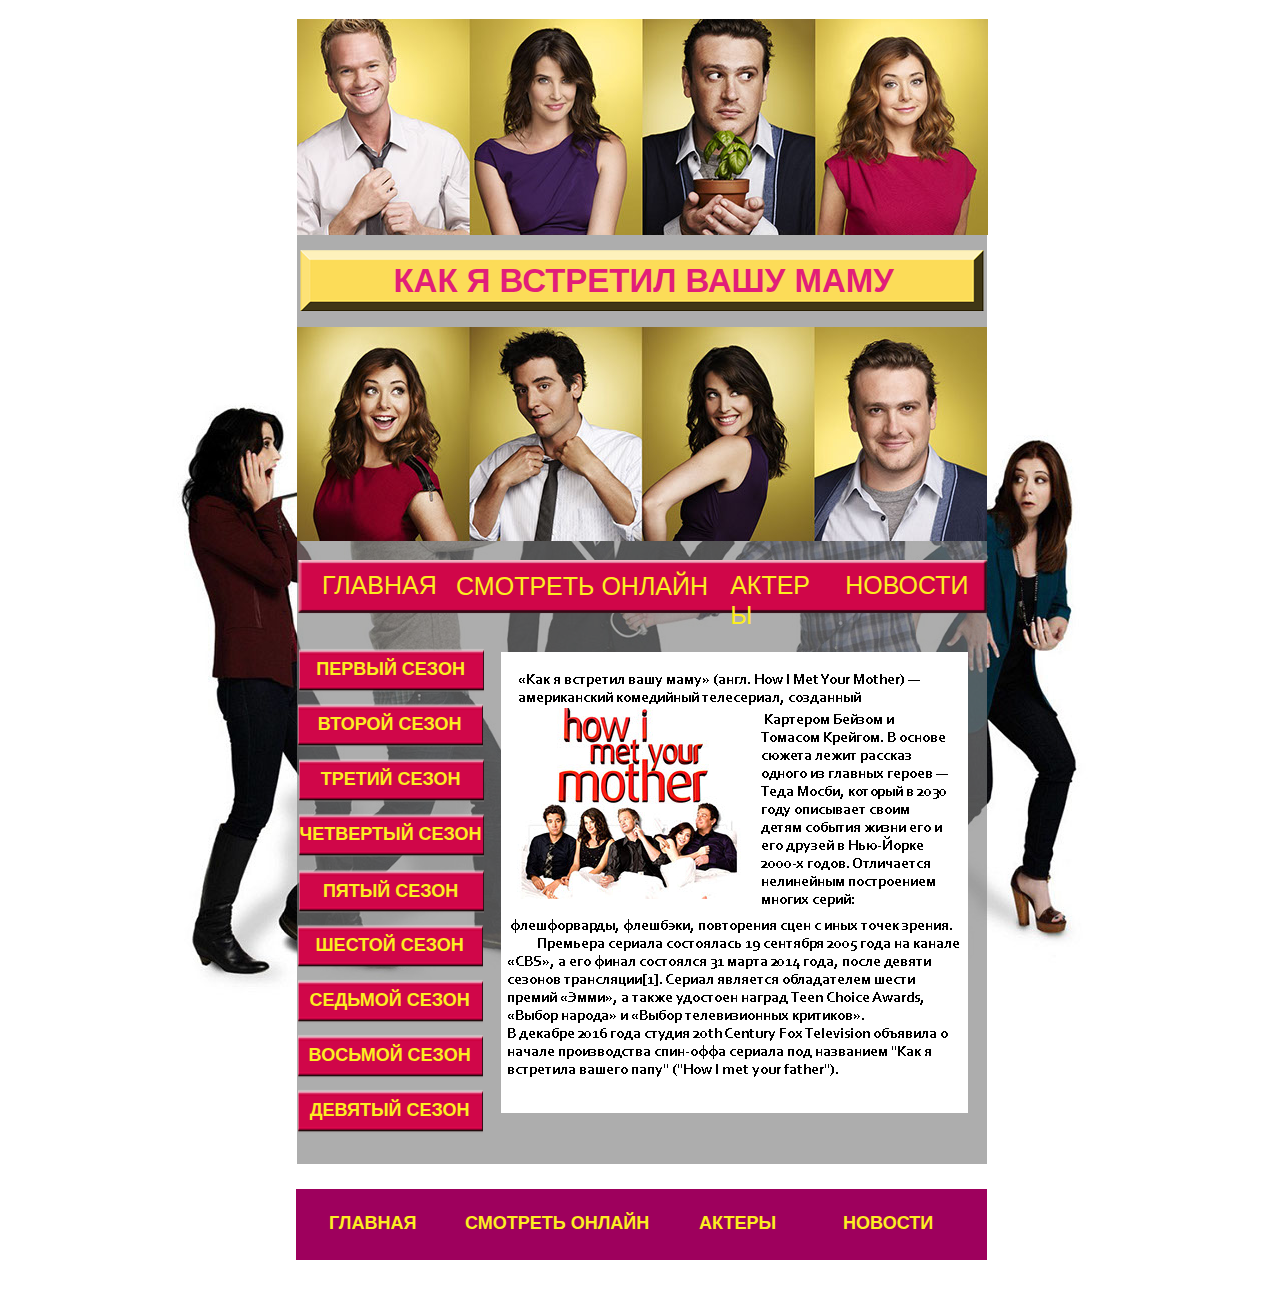
<file: index.html>
<!DOCTYPE html>
<html class="nojs html css_verticalspacer" lang="ru-RU">
 <head>

  <meta http-equiv="Content-type" content="text/html;charset=UTF-8"/>
  <meta name="generator" content="2017.0.2.363"/>
  <meta name="viewport" content="width=device-width, initial-scale=1.0"/>
  
  <script type="text/javascript">
   // Update the 'nojs'/'js' class on the html node
document.documentElement.className = document.documentElement.className.replace(/\bnojs\b/g, 'js');

// Check that all required assets are uploaded and up-to-date
if(typeof Muse == "undefined") window.Muse = {}; window.Muse.assets = {"required":["museutils.js", "museconfig.js", "jquery.musepolyfill.bgsize.js", "jquery.watch.js", "require.js", "index.css"], "outOfDate":[]};
</script>
  
  <title>Главная</title>
  <!-- CSS -->
  <link rel="stylesheet" type="text/css" href="css/site_global.css?crc=443350757"/>
  <link rel="stylesheet" type="text/css" href="css/index.css?crc=4282266305" id="pagesheet"/>
  <!-- IE-only CSS -->
  <!--[if lt IE 9]>
  <link rel="stylesheet" type="text/css" href="css/iefonts_index.css?crc=3767384181"/>
  <![endif]-->
  <!-- Other scripts -->
  <script type="text/javascript">
   var __adobewebfontsappname__ = "muse";
</script>
  <!-- JS includes -->
  <script src="https://webfonts.creativecloud.com/open-sans:n6,n4,n7:all.js" type="text/javascript"></script>
   </head>
 <body>

  <div class="clearfix borderbox" id="page"><!-- group -->
   <div class="clearfix grpelem" id="pu137"><!-- group -->
    <div class="clip_frame grpelem" id="u137"><!-- image -->
     <img class="block" id="u137_img" src="images/3.jpg?crc=48547037" alt="" data-image-width="961" data-image-height="769"/>
    </div>
    <div class="rgba-background clearfix grpelem" id="u94"><!-- column -->
     <div class="position_content" id="u94_position_content">
      <a class="nonblock nontext clip_frame colelem" id="u127" href="%d0%b0%d0%ba%d1%82%d0%b5%d1%80%d1%8b.html"><!-- image --><img class="block" id="u127_img" src="images/1.jpg?crc=190808596" alt="" data-image-width="691" data-image-height="216"/></a>
      <div class="museBGSize clearfix colelem" id="u147"><!-- group -->
       <div class="clearfix grpelem" id="u171-4"><!-- content -->
        <p>КАК Я ВСТРЕТИЛ ВАШУ МАМУ</p>
       </div>
      </div>
      <a class="nonblock nontext clip_frame colelem" id="u185" href="%d0%b0%d0%ba%d1%82%d0%b5%d1%80%d1%8b.html"><!-- image --><img class="block" id="u185_img" src="images/2.jpg?crc=298895396" alt="" data-image-width="690" data-image-height="214"/></a>
      <div class="clearfix colelem" id="pu195"><!-- group -->
       <div class="clip_frame grpelem" id="u195"><!-- image -->
        <img class="block" id="u195_img" src="images/menu.png?crc=3887228879" alt="" data-image-width="690" data-image-height="59"/>
       </div>
       <a class="nonblock nontext MuseLinkActive clearfix grpelem" id="u210-4" href="index.html"><!-- content --><p>ГЛАВНАЯ</p></a>
       <a class="nonblock nontext clearfix grpelem" id="u214-4" href="%d1%81%d0%bc%d0%be%d1%82%d1%80%d0%b5%d1%82%d1%8c-%d0%be%d0%bd%d0%bb%d0%b0%d0%b9%d0%bd.html"><!-- content --><p>СМОТРЕТЬ ОНЛАЙН</p></a>
       <a class="nonblock nontext clearfix grpelem" id="u217-4" href="%d0%b0%d0%ba%d1%82%d0%b5%d1%80%d1%8b.html"><!-- content --><p>АКТЕРЫ</p></a>
       <a class="nonblock nontext clearfix grpelem" id="u220-4" href="%d0%bd%d0%be%d0%b2%d0%be%d1%81%d1%82%d0%b8.html"><!-- content --><p>НОВОСТИ</p></a>
      </div>
      <div class="clearfix colelem" id="pppu223"><!-- group -->
       <div class="clearfix grpelem" id="ppu223"><!-- column -->
        <div class="clearfix colelem" id="pu223"><!-- group -->
         <div class="clip_frame grpelem" id="u223"><!-- image -->
          <img class="block" id="u223_img" src="images/menu-crop-u223.png?crc=433954583" alt="" data-image-width="185" data-image-height="46"/>
         </div>
         <div class="clearfix grpelem" id="u232-4"><!-- content -->
          <p>ПЕРВЫЙ СЕЗОН</p>
         </div>
        </div>
        <div class="clearfix colelem" id="pu288"><!-- group -->
         <div class="clip_frame grpelem" id="u288"><!-- image -->
          <img class="block" id="u288_img" src="images/menu-crop-u288.png?crc=433954583" alt="" data-image-width="185" data-image-height="46"/>
         </div>
         <div class="clearfix grpelem" id="u290-4"><!-- content -->
          <p>ВТОРОЙ СЕЗОН</p>
         </div>
        </div>
        <div class="clearfix colelem" id="pu298"><!-- group -->
         <div class="clip_frame grpelem" id="u298"><!-- image -->
          <img class="block" id="u298_img" src="images/menu-crop-u298.png?crc=433954583" alt="" data-image-width="185" data-image-height="46"/>
         </div>
         <div class="clearfix grpelem" id="u300-4"><!-- content -->
          <p>ТРЕТИЙ СЕЗОН</p>
         </div>
        </div>
        <div class="clearfix colelem" id="pu308"><!-- group -->
         <div class="clip_frame grpelem" id="u308"><!-- image -->
          <img class="block" id="u308_img" src="images/menu-crop-u308.png?crc=433954583" alt="" data-image-width="185" data-image-height="46"/>
         </div>
         <div class="clearfix grpelem" id="u310-4"><!-- content -->
          <p>ЧЕТВЕРТЫЙ СЕЗОН</p>
         </div>
        </div>
        <div class="clearfix colelem" id="pu318"><!-- group -->
         <div class="clip_frame grpelem" id="u318"><!-- image -->
          <img class="block" id="u318_img" src="images/menu-crop-u318.png?crc=433954583" alt="" data-image-width="185" data-image-height="46"/>
         </div>
         <div class="clearfix grpelem" id="u320-4"><!-- content -->
          <p>ПЯТЫЙ СЕЗОН</p>
         </div>
        </div>
        <div class="clearfix colelem" id="pu328"><!-- group -->
         <div class="clip_frame grpelem" id="u328"><!-- image -->
          <img class="block" id="u328_img" src="images/menu-crop-u328.png?crc=433954583" alt="" data-image-width="185" data-image-height="46"/>
         </div>
         <div class="clearfix grpelem" id="u330-4"><!-- content -->
          <p>ШЕСТОЙ СЕЗОН</p>
         </div>
        </div>
        <div class="clearfix colelem" id="pu338"><!-- group -->
         <div class="clip_frame grpelem" id="u338"><!-- image -->
          <img class="block" id="u338_img" src="images/menu-crop-u338.png?crc=433954583" alt="" data-image-width="185" data-image-height="46"/>
         </div>
         <div class="clearfix grpelem" id="u340-4"><!-- content -->
          <p>СЕДЬМОЙ СЕЗОН</p>
         </div>
        </div>
        <div class="clearfix colelem" id="pu348"><!-- group -->
         <div class="clip_frame grpelem" id="u348"><!-- image -->
          <img class="block" id="u348_img" src="images/menu-crop-u348.png?crc=433954583" alt="" data-image-width="185" data-image-height="46"/>
         </div>
         <div class="clearfix grpelem" id="u350-4"><!-- content -->
          <p>ВОСЬМОЙ СЕЗОН</p>
         </div>
        </div>
        <div class="clearfix colelem" id="pu358"><!-- group -->
         <div class="clip_frame grpelem" id="u358"><!-- image -->
          <img class="block" id="u358_img" src="images/menu-crop-u358.png?crc=433954583" alt="" data-image-width="185" data-image-height="46"/>
         </div>
         <div class="clearfix grpelem" id="u360-4"><!-- content -->
          <p>ДЕВЯТЫЙ СЕЗОН</p>
         </div>
        </div>
       </div>
       <div class="clearfix grpelem" id="u398"><!-- column -->
        <img class="colelem" id="u423-4" alt="«Как я встретил вашу маму» (англ. How I Met Your Mother) — американский комедийный телесериал, созданный " src="images/u423-4.png?crc=187190803" data-image-width="431"/><!-- rasterized frame -->
        <div class="clearfix colelem" id="pu410"><!-- group -->
         <div class="clip_frame grpelem" id="u410"><!-- image -->
          <img class="block" id="u410_img" src="images/5.jpg?crc=70860030" alt="" data-image-width="255" data-image-height="191"/>
         </div>
         <img class="grpelem" id="u429-6" alt="&nbsp;Картером Бейзом и Томасом Крейгом. В основе сюжета лежит рассказ одного из главных героев — Теда Мосби, который в 2030 году описывает своим детям события жизни его и его друзей в Нью-Йорке 2000-х годов. Отличается нелинейным построением многих серий:" src="images/u429-6.png?crc=3763595418" data-image-width="188"/><!-- rasterized frame -->
        </div>
        <img class="colelem" id="u438-8" alt="&nbsp;флешфорварды, флешбэки, повторения сцен с иных точек зрения. Премьера сериала состоялась 19 сентября 2005 года на канале «CBS», а его финал состоялся 31 марта 2014 года, после девяти сезонов трансляции[1]. Сериал является обладателем шести премий «Эмми», а также удостоен наград Teen Choice Awards, «Выбор народа» и «Выбор телевизионных критиков». В декабре 2016 года студия 20th Century Fox Television объявила о начале производства спин-оффа сериала под названием &quot;Как я встретила вашего папу&quot; (&quot;How I met your father&quot;)." src="images/u438-8.png?crc=16361221" data-image-width="454"/><!-- rasterized frame -->
       </div>
      </div>
     </div>
    </div>
   </div>
   <div class="verticalspacer" data-offset-top="1140" data-content-above-spacer="1140" data-content-below-spacer="132"></div>
   <div class="clearfix grpelem" id="u368"><!-- group -->
    <a class="nonblock nontext MuseLinkActive clearfix grpelem" id="u386-4" href="index.html"><!-- content --><p>ГЛАВНАЯ</p></a>
    <a class="nonblock nontext clearfix grpelem" id="u389-4" href="%d1%81%d0%bc%d0%be%d1%82%d1%80%d0%b5%d1%82%d1%8c-%d0%be%d0%bd%d0%bb%d0%b0%d0%b9%d0%bd.html"><!-- content --><p>СМОТРЕТЬ ОНЛАЙН</p></a>
    <a class="nonblock nontext clearfix grpelem" id="u392-4" href="%d0%b0%d0%ba%d1%82%d0%b5%d1%80%d1%8b.html"><!-- content --><p>АКТЕРЫ</p></a>
    <a class="nonblock nontext clearfix grpelem" id="u395-4" href="%d0%bd%d0%be%d0%b2%d0%be%d1%81%d1%82%d0%b8.html"><!-- content --><p>НОВОСТИ</p></a>
   </div>
  </div>
  <!-- Other scripts -->
  <script type="text/javascript">
   window.Muse.assets.check=function(d){if(!window.Muse.assets.checked){window.Muse.assets.checked=!0;var b={},c=function(a,b){if(window.getComputedStyle){var c=window.getComputedStyle(a,null);return c&&c.getPropertyValue(b)||c&&c[b]||""}if(document.documentElement.currentStyle)return(c=a.currentStyle)&&c[b]||a.style&&a.style[b]||"";return""},a=function(a){if(a.match(/^rgb/))return a=a.replace(/\s+/g,"").match(/([\d\,]+)/gi)[0].split(","),(parseInt(a[0])<<16)+(parseInt(a[1])<<8)+parseInt(a[2]);if(a.match(/^\#/))return parseInt(a.substr(1),
16);return 0},g=function(g){for(var f=document.getElementsByTagName("link"),h=0;h<f.length;h++)if("text/css"==f[h].type){var i=(f[h].href||"").match(/\/?css\/([\w\-]+\.css)\?crc=(\d+)/);if(!i||!i[1]||!i[2])break;b[i[1]]=i[2]}f=document.createElement("div");f.className="version";f.style.cssText="display:none; width:1px; height:1px;";document.getElementsByTagName("body")[0].appendChild(f);for(h=0;h<Muse.assets.required.length;){var i=Muse.assets.required[h],l=i.match(/([\w\-\.]+)\.(\w+)$/),k=l&&l[1]?
l[1]:null,l=l&&l[2]?l[2]:null;switch(l.toLowerCase()){case "css":k=k.replace(/\W/gi,"_").replace(/^([^a-z])/gi,"_$1");f.className+=" "+k;k=a(c(f,"color"));l=a(c(f,"backgroundColor"));k!=0||l!=0?(Muse.assets.required.splice(h,1),"undefined"!=typeof b[i]&&(k!=b[i]>>>24||l!=(b[i]&16777215))&&Muse.assets.outOfDate.push(i)):h++;f.className="version";break;case "js":h++;break;default:throw Error("Unsupported file type: "+l);}}d?d().jquery!="1.8.3"&&Muse.assets.outOfDate.push("jquery-1.8.3.min.js"):Muse.assets.required.push("jquery-1.8.3.min.js");
f.parentNode.removeChild(f);if(Muse.assets.outOfDate.length||Muse.assets.required.length)f="Некоторые файлы на сервере могут отсутствовать или быть некорректными. Очистите кэш-память браузера и повторите попытку. Если проблему не удается устранить, свяжитесь с разработчиками сайта.",g&&Muse.assets.outOfDate.length&&(f+="\nOut of date: "+Muse.assets.outOfDate.join(",")),g&&Muse.assets.required.length&&(f+="\nMissing: "+Muse.assets.required.join(",")),alert(f)};location&&location.search&&location.search.match&&location.search.match(/muse_debug/gi)?setTimeout(function(){g(!0)},5E3):g()}};
var muse_init=function(){require.config({baseUrl:""});require(["jquery","museutils","whatinput","jquery.musepolyfill.bgsize","jquery.watch"],function(d){var $ = d;$(document).ready(function(){try{
window.Muse.assets.check($);/* body */
Muse.Utils.transformMarkupToFixBrowserProblemsPreInit();/* body */
Muse.Utils.prepHyperlinks(true);/* body */
Muse.Utils.fullPage('#page');/* 100% height page */
Muse.Utils.showWidgetsWhenReady();/* body */
Muse.Utils.transformMarkupToFixBrowserProblems();/* body */
}catch(b){if(b&&"function"==typeof b.notify?b.notify():Muse.Assert.fail("Error calling selector function: "+b),false)throw b;}})})};

</script>
  <!-- RequireJS script -->
  <script src="scripts/require.js?crc=4234670167" type="text/javascript" async data-main="scripts/museconfig.js?crc=4152223963" onload="if (requirejs) requirejs.onError = function(requireType, requireModule) { if (requireType && requireType.toString && requireType.toString().indexOf && 0 <= requireType.toString().indexOf('#scripterror')) window.Muse.assets.check(); }" onerror="window.Muse.assets.check();"></script>
   </body>
</html>
</file>
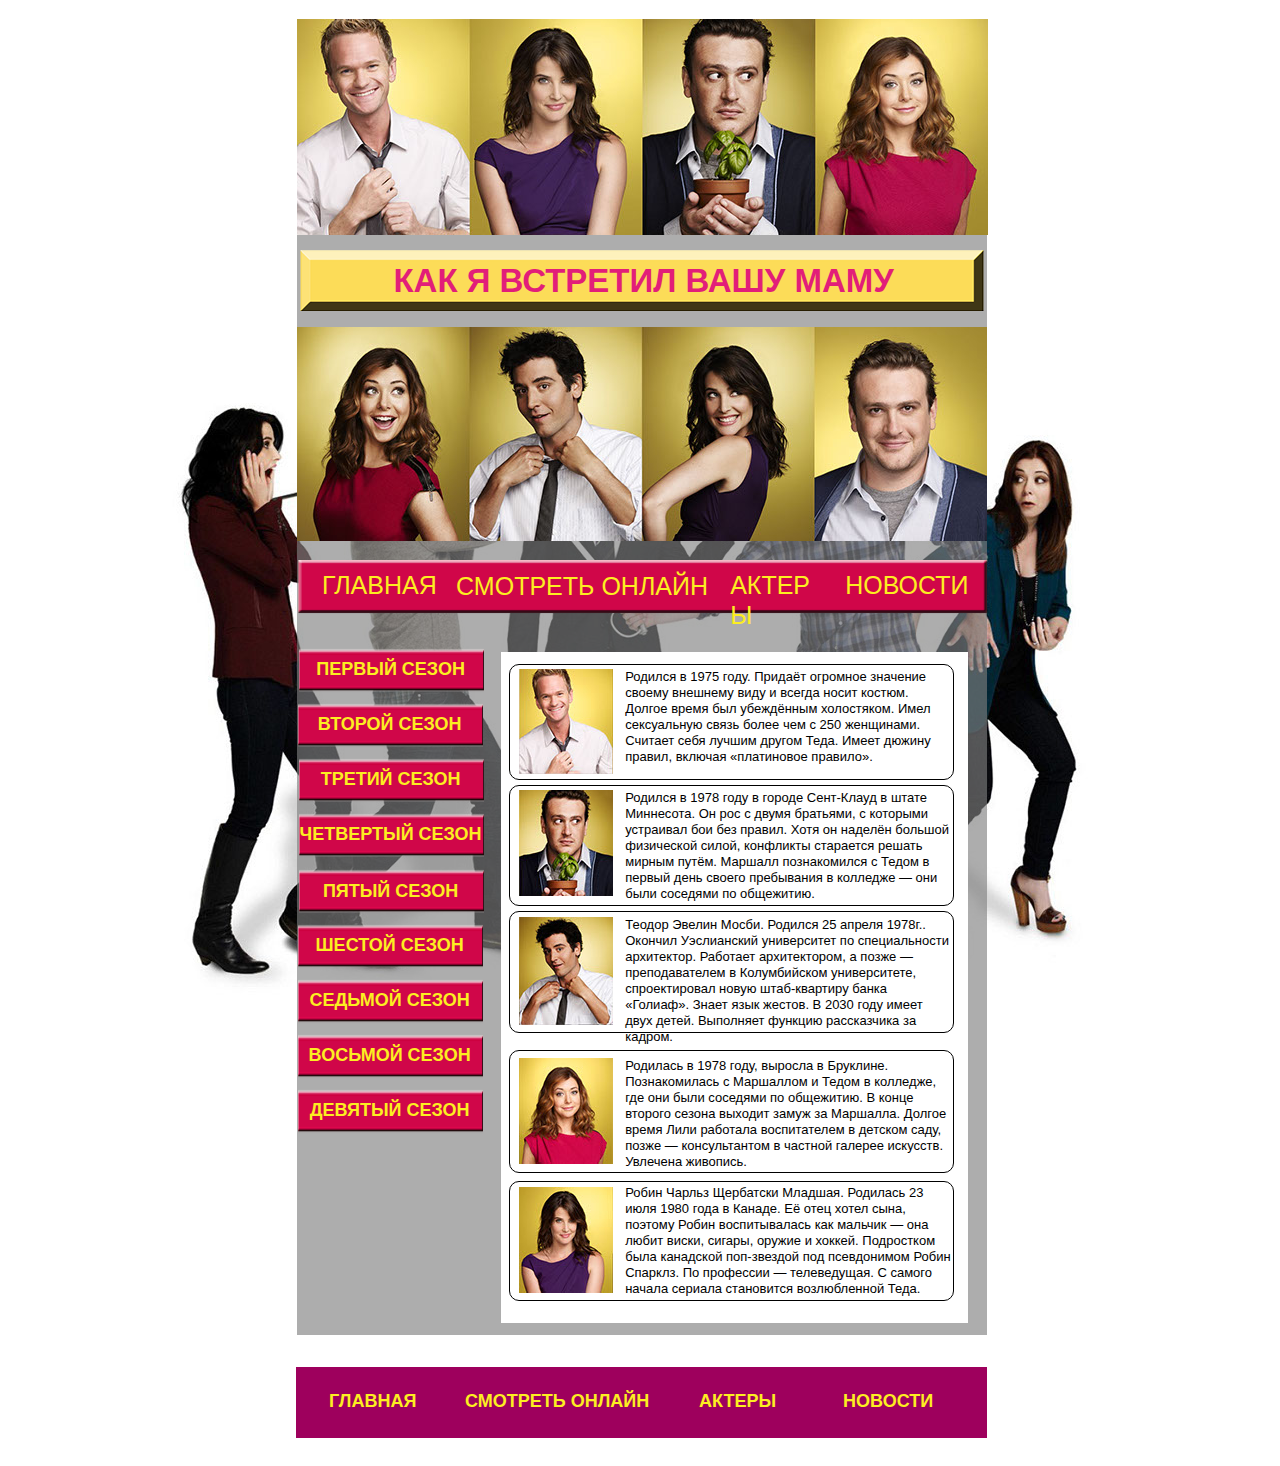
<file: актеры.html>
<!DOCTYPE html>
<html class="nojs html css_verticalspacer" lang="ru-RU">
 <head>

  <meta http-equiv="Content-type" content="text/html;charset=UTF-8"/>
  <meta name="generator" content="2017.0.2.363"/>
  <meta name="viewport" content="width=device-width, initial-scale=1.0"/>
  
  <script type="text/javascript">
   // Update the 'nojs'/'js' class on the html node
document.documentElement.className = document.documentElement.className.replace(/\bnojs\b/g, 'js');

// Check that all required assets are uploaded and up-to-date
if(typeof Muse == "undefined") window.Muse = {}; window.Muse.assets = {"required":["museutils.js", "museconfig.js", "jquery.musepolyfill.bgsize.js", "jquery.watch.js", "require.js", "______.css"], "outOfDate":[]};
</script>
  
  <title>Актеры</title>
  <!-- CSS -->
  <link rel="stylesheet" type="text/css" href="css/site_global.css?crc=443350757"/>
  <link rel="stylesheet" type="text/css" href="css/______.css?crc=200145691" id="pagesheet"/>
  <!-- IE-only CSS -->
  <!--[if lt IE 9]>
  <link rel="stylesheet" type="text/css" href="css/iefonts_______.css?crc=175022334"/>
  <![endif]-->
  <!-- Other scripts -->
  <script type="text/javascript">
   var __adobewebfontsappname__ = "muse";
</script>
  <!-- JS includes -->
  <script src="https://webfonts.creativecloud.com/open-sans:n6,n4,n7:all.js" type="text/javascript"></script>
   </head>
 <body>

  <div class="clearfix borderbox" id="page"><!-- group -->
   <div class="clearfix grpelem" id="pu604"><!-- group -->
    <div class="clip_frame grpelem" id="u604"><!-- image -->
     <img class="block" id="u604_img" src="images/3.jpg?crc=48547037" alt="" data-image-width="961" data-image-height="769"/>
    </div>
    <div class="rgba-background clearfix grpelem" id="u613"><!-- column -->
     <div class="position_content" id="u613_position_content">
      <a class="nonblock nontext MuseLinkActive clip_frame colelem" id="u611" href="%d0%b0%d0%ba%d1%82%d0%b5%d1%80%d1%8b.html"><!-- image --><img class="block" id="u611_img" src="images/1.jpg?crc=190808596" alt="" data-image-width="691" data-image-height="216"/></a>
      <div class="museBGSize clearfix colelem" id="u630"><!-- group -->
       <div class="clearfix grpelem" id="u603-4"><!-- content -->
        <p>КАК Я ВСТРЕТИЛ ВАШУ МАМУ</p>
       </div>
      </div>
      <a class="nonblock nontext MuseLinkActive clip_frame colelem" id="u621" href="%d0%b0%d0%ba%d1%82%d0%b5%d1%80%d1%8b.html"><!-- image --><img class="block" id="u621_img" src="images/2.jpg?crc=298895396" alt="" data-image-width="690" data-image-height="214"/></a>
      <div class="clearfix colelem" id="pu633"><!-- group -->
       <div class="clip_frame grpelem" id="u633"><!-- image -->
        <img class="block" id="u633_img" src="images/menu.png?crc=3887228879" alt="" data-image-width="690" data-image-height="59"/>
       </div>
       <a class="nonblock nontext clearfix grpelem" id="u618-4" href="index.html"><!-- content --><p>ГЛАВНАЯ</p></a>
       <a class="nonblock nontext clearfix grpelem" id="u620-4" href="%d1%81%d0%bc%d0%be%d1%82%d1%80%d0%b5%d1%82%d1%8c-%d0%be%d0%bd%d0%bb%d0%b0%d0%b9%d0%bd.html"><!-- content --><p>СМОТРЕТЬ ОНЛАЙН</p></a>
       <a class="nonblock nontext MuseLinkActive clearfix grpelem" id="u583-4" href="%d0%b0%d0%ba%d1%82%d0%b5%d1%80%d1%8b.html"><!-- content --><p>АКТЕРЫ</p></a>
       <a class="nonblock nontext clearfix grpelem" id="u598-4" href="%d0%bd%d0%be%d0%b2%d0%be%d1%81%d1%82%d0%b8.html"><!-- content --><p>НОВОСТИ</p></a>
      </div>
      <div class="clearfix colelem" id="pppu625"><!-- group -->
       <div class="clearfix grpelem" id="ppu625"><!-- column -->
        <div class="clearfix colelem" id="pu625"><!-- group -->
         <div class="clip_frame grpelem" id="u625"><!-- image -->
          <img class="block" id="u625_img" src="images/menu-crop-u625.png?crc=433954583" alt="" data-image-width="185" data-image-height="46"/>
         </div>
         <div class="clearfix grpelem" id="u635-4"><!-- content -->
          <p>ПЕРВЫЙ СЕЗОН</p>
         </div>
        </div>
        <div class="clearfix colelem" id="pu596"><!-- group -->
         <div class="clip_frame grpelem" id="u596"><!-- image -->
          <img class="block" id="u596_img" src="images/menu-crop-u596.png?crc=433954583" alt="" data-image-width="185" data-image-height="46"/>
         </div>
         <div class="clearfix grpelem" id="u600-4"><!-- content -->
          <p>ВТОРОЙ СЕЗОН</p>
         </div>
        </div>
        <div class="clearfix colelem" id="pu614"><!-- group -->
         <div class="clip_frame grpelem" id="u614"><!-- image -->
          <img class="block" id="u614_img" src="images/menu-crop-u614.png?crc=433954583" alt="" data-image-width="185" data-image-height="46"/>
         </div>
         <div class="clearfix grpelem" id="u601-4"><!-- content -->
          <p>ТРЕТИЙ СЕЗОН</p>
         </div>
        </div>
        <div class="clearfix colelem" id="pu586"><!-- group -->
         <div class="clip_frame grpelem" id="u586"><!-- image -->
          <img class="block" id="u586_img" src="images/menu-crop-u586.png?crc=433954583" alt="" data-image-width="185" data-image-height="46"/>
         </div>
         <div class="clearfix grpelem" id="u593-4"><!-- content -->
          <p>ЧЕТВЕРТЫЙ СЕЗОН</p>
         </div>
        </div>
        <div class="clearfix colelem" id="pu609"><!-- group -->
         <div class="clip_frame grpelem" id="u609"><!-- image -->
          <img class="block" id="u609_img" src="images/menu-crop-u609.png?crc=433954583" alt="" data-image-width="185" data-image-height="46"/>
         </div>
         <div class="clearfix grpelem" id="u599-4"><!-- content -->
          <p>ПЯТЫЙ СЕЗОН</p>
         </div>
        </div>
        <div class="clearfix colelem" id="pu616"><!-- group -->
         <div class="clip_frame grpelem" id="u616"><!-- image -->
          <img class="block" id="u616_img" src="images/menu-crop-u616.png?crc=433954583" alt="" data-image-width="185" data-image-height="46"/>
         </div>
         <div class="clearfix grpelem" id="u594-4"><!-- content -->
          <p>ШЕСТОЙ СЕЗОН</p>
         </div>
        </div>
        <div class="clearfix colelem" id="pu606"><!-- group -->
         <div class="clip_frame grpelem" id="u606"><!-- image -->
          <img class="block" id="u606_img" src="images/menu-crop-u606.png?crc=433954583" alt="" data-image-width="185" data-image-height="46"/>
         </div>
         <div class="clearfix grpelem" id="u595-4"><!-- content -->
          <p>СЕДЬМОЙ СЕЗОН</p>
         </div>
        </div>
        <div class="clearfix colelem" id="pu628"><!-- group -->
         <div class="clip_frame grpelem" id="u628"><!-- image -->
          <img class="block" id="u628_img" src="images/menu-crop-u628.png?crc=433954583" alt="" data-image-width="185" data-image-height="46"/>
         </div>
         <div class="clearfix grpelem" id="u631-4"><!-- content -->
          <p>ВОСЬМОЙ СЕЗОН</p>
         </div>
        </div>
        <div class="clearfix colelem" id="pu589"><!-- group -->
         <div class="clip_frame grpelem" id="u589"><!-- image -->
          <img class="block" id="u589_img" src="images/menu-crop-u589.png?crc=433954583" alt="" data-image-width="185" data-image-height="46"/>
         </div>
         <div class="clearfix grpelem" id="u623-4"><!-- content -->
          <p>ДЕВЯТЫЙ СЕЗОН</p>
         </div>
        </div>
       </div>
       <div class="clearfix grpelem" id="u602"><!-- column -->
        <div class="clearfix colelem" id="pu711"><!-- group -->
         <div class="clip_frame grpelem" id="u711"><!-- image -->
          <img class="block" id="u711_img" src="images/11.jpg?crc=4279609526" alt="" data-image-width="94" data-image-height="105"/>
         </div>
         <div class="clearfix grpelem" id="u796-4"><!-- content -->
          <p>Родился в 1975 году. Придаёт огромное значение своему внешнему виду и всегда носит костюм.&nbsp; Долгое время был убеждённым холостяком. Имел сексуальную связь более чем с 250 женщинами. Считает себя лучшим другом Теда. Имеет дюжину правил, включая «платиновое правило».</p>
         </div>
         <div class="rounded-corners grpelem" id="u799"><!-- simple frame --></div>
        </div>
        <div class="clearfix colelem" id="pu723"><!-- group -->
         <div class="clip_frame grpelem" id="u723"><!-- image -->
          <img class="block" id="u723_img" src="images/13.jpg?crc=4135448732" alt="" data-image-width="94" data-image-height="106"/>
         </div>
         <div class="clearfix grpelem" id="u781-4"><!-- content -->
          <p>Родился в 1978 году в городе Сент-Клауд в штате Миннесота. Он рос с двумя братьями, с которыми устраивал бои без правил. Хотя он наделён большой физической силой, конфликты старается решать мирным путём. Маршалл познакомился с Тедом в первый день своего пребывания в колледже — они были соседями по общежитию.</p>
         </div>
         <div class="rounded-corners grpelem" id="u802"><!-- simple frame --></div>
        </div>
        <div class="clearfix colelem" id="pu733"><!-- group -->
         <div class="clip_frame grpelem" id="u733"><!-- image -->
          <img class="block" id="u733_img" src="images/16.jpg?crc=440946927" alt="" data-image-width="94" data-image-height="108"/>
         </div>
         <div class="clearfix grpelem" id="u769-4"><!-- content -->
          <p>Теодор Эвелин Мосби. Родился 25 апреля 1978г.. Окончил Уэслианский университет по специальности архитектор. Работает архитектором, а позже — преподавателем в Колумбийском университете, спроектировал новую штаб-квартиру банка «Голиаф». Знает язык жестов. В 2030 году имеет двух детей. Выполняет функцию рассказчика за кадром.</p>
         </div>
         <div class="rounded-corners grpelem" id="u808"><!-- simple frame --></div>
        </div>
        <div class="clearfix colelem" id="pu743"><!-- group -->
         <div class="clip_frame grpelem" id="u743"><!-- image -->
          <img class="block" id="u743_img" src="images/14.jpg?crc=4124118629" alt="" data-image-width="94" data-image-height="106"/>
         </div>
         <div class="clearfix grpelem" id="u787-5"><!-- content -->
          <p><span id="u787">​</span><span class="actAsInlineDiv normal_text" id="u792"><!-- content --><span class="actAsDiv clearfix excludeFromNormalFlow" id="u790-4"><!-- content --><span class="actAsPara">Родилась в 1978 году, выросла в Бруклине. Познакомилась с Маршаллом и Тедом в колледже, где они были соседями по общежитию. В конце второго сезона выходит замуж за Маршалла. Долгое время Лили работала воспитателем в детском саду, позже — консультантом в частной галерее искусств. Увлечена живопись.</span></span></span><span></span></p>
         </div>
         <div class="rounded-corners grpelem" id="u811"><!-- simple frame --></div>
        </div>
        <div class="clearfix colelem" id="pu753"><!-- group -->
         <div class="clip_frame grpelem" id="u753"><!-- image -->
          <img class="block" id="u753_img" src="images/12.jpg?crc=4023685725" alt="" data-image-width="94" data-image-height="106"/>
         </div>
         <div class="clearfix grpelem" id="u772-4"><!-- content -->
          <p>Робин Чарльз Щербатски Младшая. Родилась 23 июля 1980 года в Канаде. Её отец хотел сына, поэтому Робин воспитывалась как мальчик — она любит виски, сигары, оружие и хоккей. Подростком была канадской поп-звездой под псевдонимом Робин Спарклз. По профессии — телеведущая. С самого начала сериала становится возлюбленной Теда.</p>
         </div>
         <div class="rounded-corners grpelem" id="u814"><!-- simple frame --></div>
        </div>
       </div>
      </div>
     </div>
    </div>
   </div>
   <div class="verticalspacer" data-offset-top="1307" data-content-above-spacer="1307" data-content-below-spacer="130"></div>
   <div class="clearfix grpelem" id="u624"><!-- group -->
    <a class="nonblock nontext clearfix grpelem" id="u584-4" href="index.html"><!-- content --><p>ГЛАВНАЯ</p></a>
    <a class="nonblock nontext clearfix grpelem" id="u619-4" href="%d1%81%d0%bc%d0%be%d1%82%d1%80%d0%b5%d1%82%d1%8c-%d0%be%d0%bd%d0%bb%d0%b0%d0%b9%d0%bd.html"><!-- content --><p>СМОТРЕТЬ ОНЛАЙН</p></a>
    <a class="nonblock nontext MuseLinkActive clearfix grpelem" id="u585-4" href="%d0%b0%d0%ba%d1%82%d0%b5%d1%80%d1%8b.html"><!-- content --><p>АКТЕРЫ</p></a>
    <a class="nonblock nontext clearfix grpelem" id="u632-4" href="%d0%bd%d0%be%d0%b2%d0%be%d1%81%d1%82%d0%b8.html"><!-- content --><p>НОВОСТИ</p></a>
   </div>
  </div>
  <!-- Other scripts -->
  <script type="text/javascript">
   window.Muse.assets.check=function(d){if(!window.Muse.assets.checked){window.Muse.assets.checked=!0;var b={},c=function(a,b){if(window.getComputedStyle){var c=window.getComputedStyle(a,null);return c&&c.getPropertyValue(b)||c&&c[b]||""}if(document.documentElement.currentStyle)return(c=a.currentStyle)&&c[b]||a.style&&a.style[b]||"";return""},a=function(a){if(a.match(/^rgb/))return a=a.replace(/\s+/g,"").match(/([\d\,]+)/gi)[0].split(","),(parseInt(a[0])<<16)+(parseInt(a[1])<<8)+parseInt(a[2]);if(a.match(/^\#/))return parseInt(a.substr(1),
16);return 0},g=function(g){for(var f=document.getElementsByTagName("link"),h=0;h<f.length;h++)if("text/css"==f[h].type){var i=(f[h].href||"").match(/\/?css\/([\w\-]+\.css)\?crc=(\d+)/);if(!i||!i[1]||!i[2])break;b[i[1]]=i[2]}f=document.createElement("div");f.className="version";f.style.cssText="display:none; width:1px; height:1px;";document.getElementsByTagName("body")[0].appendChild(f);for(h=0;h<Muse.assets.required.length;){var i=Muse.assets.required[h],l=i.match(/([\w\-\.]+)\.(\w+)$/),k=l&&l[1]?
l[1]:null,l=l&&l[2]?l[2]:null;switch(l.toLowerCase()){case "css":k=k.replace(/\W/gi,"_").replace(/^([^a-z])/gi,"_$1");f.className+=" "+k;k=a(c(f,"color"));l=a(c(f,"backgroundColor"));k!=0||l!=0?(Muse.assets.required.splice(h,1),"undefined"!=typeof b[i]&&(k!=b[i]>>>24||l!=(b[i]&16777215))&&Muse.assets.outOfDate.push(i)):h++;f.className="version";break;case "js":h++;break;default:throw Error("Unsupported file type: "+l);}}d?d().jquery!="1.8.3"&&Muse.assets.outOfDate.push("jquery-1.8.3.min.js"):Muse.assets.required.push("jquery-1.8.3.min.js");
f.parentNode.removeChild(f);if(Muse.assets.outOfDate.length||Muse.assets.required.length)f="Некоторые файлы на сервере могут отсутствовать или быть некорректными. Очистите кэш-память браузера и повторите попытку. Если проблему не удается устранить, свяжитесь с разработчиками сайта.",g&&Muse.assets.outOfDate.length&&(f+="\nOut of date: "+Muse.assets.outOfDate.join(",")),g&&Muse.assets.required.length&&(f+="\nMissing: "+Muse.assets.required.join(",")),alert(f)};location&&location.search&&location.search.match&&location.search.match(/muse_debug/gi)?setTimeout(function(){g(!0)},5E3):g()}};
var muse_init=function(){require.config({baseUrl:""});require(["jquery","museutils","whatinput","jquery.musepolyfill.bgsize","jquery.watch"],function(d){var $ = d;$(document).ready(function(){try{
window.Muse.assets.check($);/* body */
Muse.Utils.transformMarkupToFixBrowserProblemsPreInit();/* body */
Muse.Utils.prepHyperlinks(true);/* body */
Muse.Utils.fullPage('#page');/* 100% height page */
Muse.Utils.showWidgetsWhenReady();/* body */
Muse.Utils.transformMarkupToFixBrowserProblems();/* body */
}catch(b){if(b&&"function"==typeof b.notify?b.notify():Muse.Assert.fail("Error calling selector function: "+b),false)throw b;}})})};

</script>
  <!-- RequireJS script -->
  <script src="scripts/require.js?crc=4234670167" type="text/javascript" async data-main="scripts/museconfig.js?crc=4152223963" onload="if (requirejs) requirejs.onError = function(requireType, requireModule) { if (requireType && requireType.toString && requireType.toString().indexOf && 0 <= requireType.toString().indexOf('#scripterror')) window.Muse.assets.check(); }" onerror="window.Muse.assets.check();"></script>
   </body>
</html>
</file>
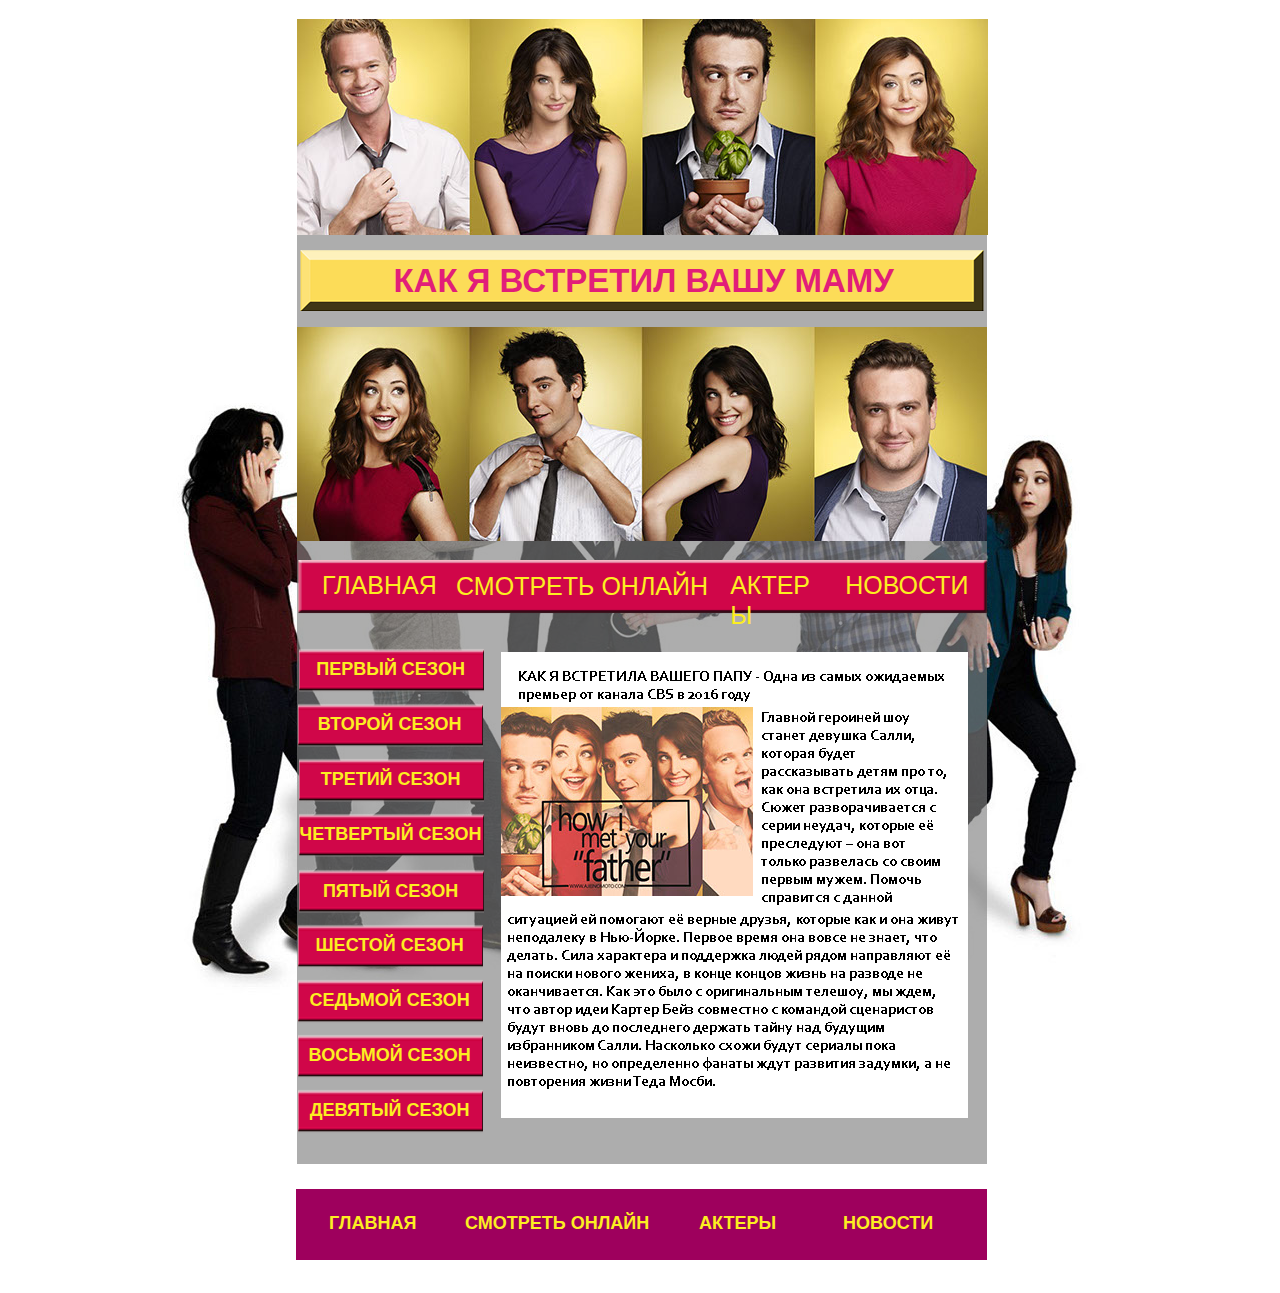
<file: новости.html>
<!DOCTYPE html>
<html class="nojs html css_verticalspacer" lang="ru-RU">
 <head>

  <meta http-equiv="Content-type" content="text/html;charset=UTF-8"/>
  <meta name="generator" content="2017.0.2.363"/>
  <meta name="viewport" content="width=device-width, initial-scale=1.0"/>
  
  <script type="text/javascript">
   // Update the 'nojs'/'js' class on the html node
document.documentElement.className = document.documentElement.className.replace(/\bnojs\b/g, 'js');

// Check that all required assets are uploaded and up-to-date
if(typeof Muse == "undefined") window.Muse = {}; window.Muse.assets = {"required":["museutils.js", "museconfig.js", "jquery.musepolyfill.bgsize.js", "jquery.watch.js", "require.js", "_______.css"], "outOfDate":[]};
</script>
  
  <title>Новости</title>
  <!-- CSS -->
  <link rel="stylesheet" type="text/css" href="css/site_global.css?crc=443350757"/>
  <link rel="stylesheet" type="text/css" href="css/_______.css?crc=3791485647" id="pagesheet"/>
  <!-- IE-only CSS -->
  <!--[if lt IE 9]>
  <link rel="stylesheet" type="text/css" href="css/iefonts________.css?crc=304763981"/>
  <![endif]-->
  <!-- Other scripts -->
  <script type="text/javascript">
   var __adobewebfontsappname__ = "muse";
</script>
  <!-- JS includes -->
  <script src="https://webfonts.creativecloud.com/open-sans:n6,n4,n7:all.js" type="text/javascript"></script>
   </head>
 <body>

  <div class="clearfix borderbox" id="page"><!-- group -->
   <div class="clearfix grpelem" id="pu842"><!-- group -->
    <div class="clip_frame grpelem" id="u842"><!-- image -->
     <img class="block" id="u842_img" src="images/3.jpg?crc=48547037" alt="" data-image-width="961" data-image-height="769"/>
    </div>
    <div class="rgba-background clearfix grpelem" id="u851"><!-- column -->
     <div class="position_content" id="u851_position_content">
      <a class="nonblock nontext clip_frame colelem" id="u849" href="%d0%b0%d0%ba%d1%82%d0%b5%d1%80%d1%8b.html"><!-- image --><img class="block" id="u849_img" src="images/1.jpg?crc=190808596" alt="" data-image-width="691" data-image-height="216"/></a>
      <div class="museBGSize clearfix colelem" id="u868"><!-- group -->
       <div class="clearfix grpelem" id="u841-4"><!-- content -->
        <p>КАК Я ВСТРЕТИЛ ВАШУ МАМУ</p>
       </div>
      </div>
      <a class="nonblock nontext clip_frame colelem" id="u859" href="%d0%b0%d0%ba%d1%82%d0%b5%d1%80%d1%8b.html"><!-- image --><img class="block" id="u859_img" src="images/2.jpg?crc=298895396" alt="" data-image-width="690" data-image-height="214"/></a>
      <div class="clearfix colelem" id="pu871"><!-- group -->
       <div class="clip_frame grpelem" id="u871"><!-- image -->
        <img class="block" id="u871_img" src="images/menu.png?crc=3887228879" alt="" data-image-width="690" data-image-height="59"/>
       </div>
       <a class="nonblock nontext clearfix grpelem" id="u856-4" href="index.html"><!-- content --><p>ГЛАВНАЯ</p></a>
       <a class="nonblock nontext clearfix grpelem" id="u858-4" href="%d1%81%d0%bc%d0%be%d1%82%d1%80%d0%b5%d1%82%d1%8c-%d0%be%d0%bd%d0%bb%d0%b0%d0%b9%d0%bd.html"><!-- content --><p>СМОТРЕТЬ ОНЛАЙН</p></a>
       <a class="nonblock nontext clearfix grpelem" id="u821-4" href="%d0%b0%d0%ba%d1%82%d0%b5%d1%80%d1%8b.html"><!-- content --><p>АКТЕРЫ</p></a>
       <a class="nonblock nontext MuseLinkActive clearfix grpelem" id="u836-4" href="%d0%bd%d0%be%d0%b2%d0%be%d1%81%d1%82%d0%b8.html"><!-- content --><p>НОВОСТИ</p></a>
      </div>
      <div class="clearfix colelem" id="pppu863"><!-- group -->
       <div class="clearfix grpelem" id="ppu863"><!-- column -->
        <div class="clearfix colelem" id="pu863"><!-- group -->
         <div class="clip_frame grpelem" id="u863"><!-- image -->
          <img class="block" id="u863_img" src="images/menu-crop-u863.png?crc=433954583" alt="" data-image-width="185" data-image-height="46"/>
         </div>
         <div class="clearfix grpelem" id="u873-4"><!-- content -->
          <p>ПЕРВЫЙ СЕЗОН</p>
         </div>
        </div>
        <div class="clearfix colelem" id="pu834"><!-- group -->
         <div class="clip_frame grpelem" id="u834"><!-- image -->
          <img class="block" id="u834_img" src="images/menu-crop-u834.png?crc=433954583" alt="" data-image-width="185" data-image-height="46"/>
         </div>
         <div class="clearfix grpelem" id="u838-4"><!-- content -->
          <p>ВТОРОЙ СЕЗОН</p>
         </div>
        </div>
        <div class="clearfix colelem" id="pu852"><!-- group -->
         <div class="clip_frame grpelem" id="u852"><!-- image -->
          <img class="block" id="u852_img" src="images/menu-crop-u852.png?crc=433954583" alt="" data-image-width="185" data-image-height="46"/>
         </div>
         <div class="clearfix grpelem" id="u839-4"><!-- content -->
          <p>ТРЕТИЙ СЕЗОН</p>
         </div>
        </div>
        <div class="clearfix colelem" id="pu824"><!-- group -->
         <div class="clip_frame grpelem" id="u824"><!-- image -->
          <img class="block" id="u824_img" src="images/menu-crop-u824.png?crc=433954583" alt="" data-image-width="185" data-image-height="46"/>
         </div>
         <div class="clearfix grpelem" id="u831-4"><!-- content -->
          <p>ЧЕТВЕРТЫЙ СЕЗОН</p>
         </div>
        </div>
        <div class="clearfix colelem" id="pu847"><!-- group -->
         <div class="clip_frame grpelem" id="u847"><!-- image -->
          <img class="block" id="u847_img" src="images/menu-crop-u847.png?crc=433954583" alt="" data-image-width="185" data-image-height="46"/>
         </div>
         <div class="clearfix grpelem" id="u837-4"><!-- content -->
          <p>ПЯТЫЙ СЕЗОН</p>
         </div>
        </div>
        <div class="clearfix colelem" id="pu854"><!-- group -->
         <div class="clip_frame grpelem" id="u854"><!-- image -->
          <img class="block" id="u854_img" src="images/menu-crop-u854.png?crc=433954583" alt="" data-image-width="185" data-image-height="46"/>
         </div>
         <div class="clearfix grpelem" id="u832-4"><!-- content -->
          <p>ШЕСТОЙ СЕЗОН</p>
         </div>
        </div>
        <div class="clearfix colelem" id="pu844"><!-- group -->
         <div class="clip_frame grpelem" id="u844"><!-- image -->
          <img class="block" id="u844_img" src="images/menu-crop-u844.png?crc=433954583" alt="" data-image-width="185" data-image-height="46"/>
         </div>
         <div class="clearfix grpelem" id="u833-4"><!-- content -->
          <p>СЕДЬМОЙ СЕЗОН</p>
         </div>
        </div>
        <div class="clearfix colelem" id="pu866"><!-- group -->
         <div class="clip_frame grpelem" id="u866"><!-- image -->
          <img class="block" id="u866_img" src="images/menu-crop-u866.png?crc=433954583" alt="" data-image-width="185" data-image-height="46"/>
         </div>
         <div class="clearfix grpelem" id="u869-4"><!-- content -->
          <p>ВОСЬМОЙ СЕЗОН</p>
         </div>
        </div>
        <div class="clearfix colelem" id="pu827"><!-- group -->
         <div class="clip_frame grpelem" id="u827"><!-- image -->
          <img class="block" id="u827_img" src="images/menu-crop-u827.png?crc=433954583" alt="" data-image-width="185" data-image-height="46"/>
         </div>
         <div class="clearfix grpelem" id="u861-4"><!-- content -->
          <p>ДЕВЯТЫЙ СЕЗОН</p>
         </div>
        </div>
       </div>
       <div class="clearfix grpelem" id="u840"><!-- column -->
        <img class="colelem" id="u846-4" alt="КАК Я ВСТРЕТИЛА ВАШЕГО ПАПУ - Одна из самых ожидаемых премьер от канала CBS в 2016 году" src="images/u846-4.png?crc=52350492" data-image-width="431"/><!-- rasterized frame -->
        <div class="clearfix colelem" id="pu959"><!-- group -->
         <div class="clip_frame grpelem" id="u959"><!-- image -->
          <img class="block" id="u959_img" src="images/untitled-1.jpg?crc=3901825641" alt="" data-image-width="252" data-image-height="189"/>
         </div>
         <img class="grpelem" id="u865-4" alt="Главной героиней шоу станет девушка Салли, которая будет рассказывать детям про то, как она встретила их отца. Сюжет разворачивается с серии неудач, которые её преследуют – она вот только развелась со своим первым мужем. Помочь справится с данной" src="images/u865-4.png?crc=340697325" data-image-width="188"/><!-- rasterized frame -->
        </div>
        <img class="colelem" id="u826-4" alt="ситуацией ей помогают её верные друзья, которые как и она живут неподалеку в Нью-Йорке. Первое время она вовсе не знает, что делать. Сила характера и поддержка людей рядом направляют её на поиски нового жениха, в конце концов жизнь на разводе не оканчивается. Как это было с оригинальным телешоу, мы ждем, что автор идеи Картер Бейз совместно с командой сценаристов будут вновь до последнего держать тайну над будущим избранником Салли. Насколько схожи будут сериалы пока неизвестно, но определенно фанаты ждут развития задумки, а не повторения жизни Теда Мосби." src="images/u826-4.png?crc=3916744728" data-image-width="454"/><!-- rasterized frame -->
       </div>
      </div>
     </div>
    </div>
   </div>
   <div class="verticalspacer" data-offset-top="1140" data-content-above-spacer="1140" data-content-below-spacer="128"></div>
   <div class="clearfix grpelem" id="u862"><!-- group -->
    <a class="nonblock nontext clearfix grpelem" id="u822-4" href="index.html"><!-- content --><p>ГЛАВНАЯ</p></a>
    <a class="nonblock nontext clearfix grpelem" id="u857-4" href="%d1%81%d0%bc%d0%be%d1%82%d1%80%d0%b5%d1%82%d1%8c-%d0%be%d0%bd%d0%bb%d0%b0%d0%b9%d0%bd.html"><!-- content --><p>СМОТРЕТЬ ОНЛАЙН</p></a>
    <a class="nonblock nontext clearfix grpelem" id="u823-4" href="%d0%b0%d0%ba%d1%82%d0%b5%d1%80%d1%8b.html"><!-- content --><p>АКТЕРЫ</p></a>
    <a class="nonblock nontext MuseLinkActive clearfix grpelem" id="u870-4" href="%d0%bd%d0%be%d0%b2%d0%be%d1%81%d1%82%d0%b8.html"><!-- content --><p>НОВОСТИ</p></a>
   </div>
  </div>
  <!-- Other scripts -->
  <script type="text/javascript">
   window.Muse.assets.check=function(d){if(!window.Muse.assets.checked){window.Muse.assets.checked=!0;var b={},c=function(a,b){if(window.getComputedStyle){var c=window.getComputedStyle(a,null);return c&&c.getPropertyValue(b)||c&&c[b]||""}if(document.documentElement.currentStyle)return(c=a.currentStyle)&&c[b]||a.style&&a.style[b]||"";return""},a=function(a){if(a.match(/^rgb/))return a=a.replace(/\s+/g,"").match(/([\d\,]+)/gi)[0].split(","),(parseInt(a[0])<<16)+(parseInt(a[1])<<8)+parseInt(a[2]);if(a.match(/^\#/))return parseInt(a.substr(1),
16);return 0},g=function(g){for(var f=document.getElementsByTagName("link"),h=0;h<f.length;h++)if("text/css"==f[h].type){var i=(f[h].href||"").match(/\/?css\/([\w\-]+\.css)\?crc=(\d+)/);if(!i||!i[1]||!i[2])break;b[i[1]]=i[2]}f=document.createElement("div");f.className="version";f.style.cssText="display:none; width:1px; height:1px;";document.getElementsByTagName("body")[0].appendChild(f);for(h=0;h<Muse.assets.required.length;){var i=Muse.assets.required[h],l=i.match(/([\w\-\.]+)\.(\w+)$/),k=l&&l[1]?
l[1]:null,l=l&&l[2]?l[2]:null;switch(l.toLowerCase()){case "css":k=k.replace(/\W/gi,"_").replace(/^([^a-z])/gi,"_$1");f.className+=" "+k;k=a(c(f,"color"));l=a(c(f,"backgroundColor"));k!=0||l!=0?(Muse.assets.required.splice(h,1),"undefined"!=typeof b[i]&&(k!=b[i]>>>24||l!=(b[i]&16777215))&&Muse.assets.outOfDate.push(i)):h++;f.className="version";break;case "js":h++;break;default:throw Error("Unsupported file type: "+l);}}d?d().jquery!="1.8.3"&&Muse.assets.outOfDate.push("jquery-1.8.3.min.js"):Muse.assets.required.push("jquery-1.8.3.min.js");
f.parentNode.removeChild(f);if(Muse.assets.outOfDate.length||Muse.assets.required.length)f="Некоторые файлы на сервере могут отсутствовать или быть некорректными. Очистите кэш-память браузера и повторите попытку. Если проблему не удается устранить, свяжитесь с разработчиками сайта.",g&&Muse.assets.outOfDate.length&&(f+="\nOut of date: "+Muse.assets.outOfDate.join(",")),g&&Muse.assets.required.length&&(f+="\nMissing: "+Muse.assets.required.join(",")),alert(f)};location&&location.search&&location.search.match&&location.search.match(/muse_debug/gi)?setTimeout(function(){g(!0)},5E3):g()}};
var muse_init=function(){require.config({baseUrl:""});require(["jquery","museutils","whatinput","jquery.musepolyfill.bgsize","jquery.watch"],function(d){var $ = d;$(document).ready(function(){try{
window.Muse.assets.check($);/* body */
Muse.Utils.transformMarkupToFixBrowserProblemsPreInit();/* body */
Muse.Utils.prepHyperlinks(true);/* body */
Muse.Utils.fullPage('#page');/* 100% height page */
Muse.Utils.showWidgetsWhenReady();/* body */
Muse.Utils.transformMarkupToFixBrowserProblems();/* body */
}catch(b){if(b&&"function"==typeof b.notify?b.notify():Muse.Assert.fail("Error calling selector function: "+b),false)throw b;}})})};

</script>
  <!-- RequireJS script -->
  <script src="scripts/require.js?crc=4234670167" type="text/javascript" async data-main="scripts/museconfig.js?crc=4152223963" onload="if (requirejs) requirejs.onError = function(requireType, requireModule) { if (requireType && requireType.toString && requireType.toString().indexOf && 0 <= requireType.toString().indexOf('#scripterror')) window.Muse.assets.check(); }" onerror="window.Muse.assets.check();"></script>
   </body>
</html>
</file>
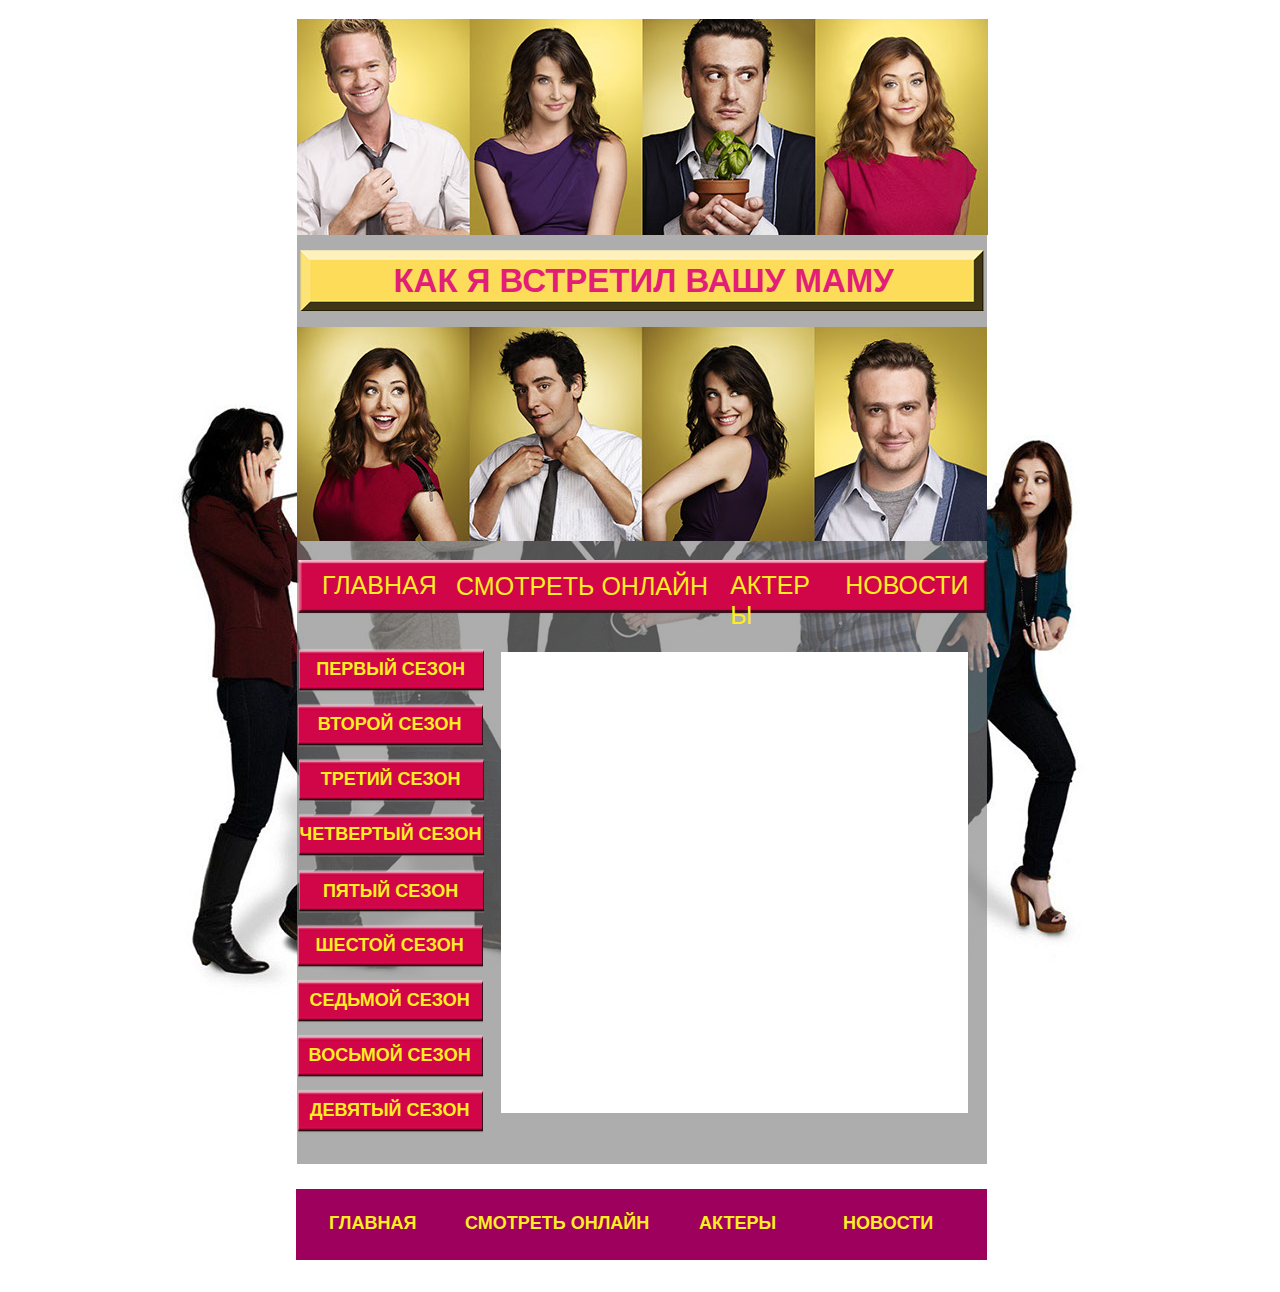
<file: смотреть-онлайн.html>
<!DOCTYPE html>
<html class="nojs html css_verticalspacer" lang="ru-RU">
 <head>

  <meta http-equiv="Content-type" content="text/html;charset=UTF-8"/>
  <meta name="generator" content="2017.0.2.363"/>
  <meta name="viewport" content="width=device-width, initial-scale=1.0"/>
  
  <script type="text/javascript">
   // Update the 'nojs'/'js' class on the html node
document.documentElement.className = document.documentElement.className.replace(/\bnojs\b/g, 'js');

// Check that all required assets are uploaded and up-to-date
if(typeof Muse == "undefined") window.Muse = {}; window.Muse.assets = {"required":["museutils.js", "museconfig.js", "jquery.musepolyfill.bgsize.js", "jquery.watch.js", "require.js", "________-______.css"], "outOfDate":[]};
</script>
  
  <title>Смотреть онлайн</title>
  <!-- CSS -->
  <link rel="stylesheet" type="text/css" href="css/site_global.css?crc=443350757"/>
  <link rel="stylesheet" type="text/css" href="css/________-______.css?crc=389590869" id="pagesheet"/>
  <!-- IE-only CSS -->
  <!--[if lt IE 9]>
  <link rel="stylesheet" type="text/css" href="css/iefonts_________-______.css?crc=4211418575"/>
  <![endif]-->
  <!-- Other scripts -->
  <script type="text/javascript">
   var __adobewebfontsappname__ = "muse";
</script>
  <!-- JS includes -->
  <script src="https://webfonts.creativecloud.com/open-sans:n6,n4,n7:all.js" type="text/javascript"></script>
    <!--HTML Widget code-->
  <style type="text/css">#u574.size_fluid_width_height iframe { position:absolute; left:0; top:0; }</style>
 </head>
 <body>

  <div class="clearfix borderbox" id="page"><!-- group -->
   <div class="clearfix grpelem" id="pu467"><!-- group -->
    <div class="clip_frame grpelem" id="u467"><!-- image -->
     <img class="block" id="u467_img" src="images/3.jpg?crc=48547037" alt="" data-image-width="961" data-image-height="769"/>
    </div>
    <div class="rgba-background clearfix grpelem" id="u476"><!-- column -->
     <div class="position_content" id="u476_position_content">
      <a class="nonblock nontext clip_frame colelem" id="u474" href="%d0%b0%d0%ba%d1%82%d0%b5%d1%80%d1%8b.html"><!-- image --><img class="block" id="u474_img" src="images/1.jpg?crc=190808596" alt="" data-image-width="691" data-image-height="216"/></a>
      <div class="museBGSize clearfix colelem" id="u493"><!-- group -->
       <div class="clearfix grpelem" id="u466-4"><!-- content -->
        <p>КАК Я ВСТРЕТИЛ ВАШУ МАМУ</p>
       </div>
      </div>
      <a class="nonblock nontext clip_frame colelem" id="u484" href="%d0%b0%d0%ba%d1%82%d0%b5%d1%80%d1%8b.html"><!-- image --><img class="block" id="u484_img" src="images/2.jpg?crc=298895396" alt="" data-image-width="690" data-image-height="214"/></a>
      <div class="clearfix colelem" id="pu496"><!-- group -->
       <div class="clip_frame grpelem" id="u496"><!-- image -->
        <img class="block" id="u496_img" src="images/menu.png?crc=3887228879" alt="" data-image-width="690" data-image-height="59"/>
       </div>
       <a class="nonblock nontext clearfix grpelem" id="u481-4" href="index.html"><!-- content --><p>ГЛАВНАЯ</p></a>
       <a class="nonblock nontext MuseLinkActive clearfix grpelem" id="u483-4" href="%d1%81%d0%bc%d0%be%d1%82%d1%80%d0%b5%d1%82%d1%8c-%d0%be%d0%bd%d0%bb%d0%b0%d0%b9%d0%bd.html"><!-- content --><p>СМОТРЕТЬ ОНЛАЙН</p></a>
       <a class="nonblock nontext clearfix grpelem" id="u446-4" href="%d0%b0%d0%ba%d1%82%d0%b5%d1%80%d1%8b.html"><!-- content --><p>АКТЕРЫ</p></a>
       <a class="nonblock nontext clearfix grpelem" id="u461-4" href="%d0%bd%d0%be%d0%b2%d0%be%d1%81%d1%82%d0%b8.html"><!-- content --><p>НОВОСТИ</p></a>
      </div>
      <div class="clearfix colelem" id="pppu488"><!-- group -->
       <div class="clearfix grpelem" id="ppu488"><!-- column -->
        <div class="clearfix colelem" id="pu488"><!-- group -->
         <div class="clip_frame grpelem" id="u488"><!-- image -->
          <img class="block" id="u488_img" src="images/menu-crop-u488.png?crc=433954583" alt="" data-image-width="185" data-image-height="46"/>
         </div>
         <div class="clearfix grpelem" id="u498-4"><!-- content -->
          <p>ПЕРВЫЙ СЕЗОН</p>
         </div>
        </div>
        <div class="clearfix colelem" id="pu459"><!-- group -->
         <div class="clip_frame grpelem" id="u459"><!-- image -->
          <img class="block" id="u459_img" src="images/menu-crop-u459.png?crc=433954583" alt="" data-image-width="185" data-image-height="46"/>
         </div>
         <div class="clearfix grpelem" id="u463-4"><!-- content -->
          <p>ВТОРОЙ СЕЗОН</p>
         </div>
        </div>
        <div class="clearfix colelem" id="pu477"><!-- group -->
         <div class="clip_frame grpelem" id="u477"><!-- image -->
          <img class="block" id="u477_img" src="images/menu-crop-u477.png?crc=433954583" alt="" data-image-width="185" data-image-height="46"/>
         </div>
         <div class="clearfix grpelem" id="u464-4"><!-- content -->
          <p>ТРЕТИЙ СЕЗОН</p>
         </div>
        </div>
        <div class="clearfix colelem" id="pu449"><!-- group -->
         <div class="clip_frame grpelem" id="u449"><!-- image -->
          <img class="block" id="u449_img" src="images/menu-crop-u449.png?crc=433954583" alt="" data-image-width="185" data-image-height="46"/>
         </div>
         <div class="clearfix grpelem" id="u456-4"><!-- content -->
          <p>ЧЕТВЕРТЫЙ СЕЗОН</p>
         </div>
        </div>
        <div class="clearfix colelem" id="pu472"><!-- group -->
         <div class="clip_frame grpelem" id="u472"><!-- image -->
          <img class="block" id="u472_img" src="images/menu-crop-u472.png?crc=433954583" alt="" data-image-width="185" data-image-height="46"/>
         </div>
         <div class="clearfix grpelem" id="u462-4"><!-- content -->
          <p>ПЯТЫЙ СЕЗОН</p>
         </div>
        </div>
        <div class="clearfix colelem" id="pu479"><!-- group -->
         <div class="clip_frame grpelem" id="u479"><!-- image -->
          <img class="block" id="u479_img" src="images/menu-crop-u479.png?crc=433954583" alt="" data-image-width="185" data-image-height="46"/>
         </div>
         <div class="clearfix grpelem" id="u457-4"><!-- content -->
          <p>ШЕСТОЙ СЕЗОН</p>
         </div>
        </div>
        <div class="clearfix colelem" id="pu469"><!-- group -->
         <div class="clip_frame grpelem" id="u469"><!-- image -->
          <img class="block" id="u469_img" src="images/menu-crop-u469.png?crc=433954583" alt="" data-image-width="185" data-image-height="46"/>
         </div>
         <div class="clearfix grpelem" id="u458-4"><!-- content -->
          <p>СЕДЬМОЙ СЕЗОН</p>
         </div>
        </div>
        <div class="clearfix colelem" id="pu491"><!-- group -->
         <div class="clip_frame grpelem" id="u491"><!-- image -->
          <img class="block" id="u491_img" src="images/menu-crop-u491.png?crc=433954583" alt="" data-image-width="185" data-image-height="46"/>
         </div>
         <div class="clearfix grpelem" id="u494-4"><!-- content -->
          <p>ВОСЬМОЙ СЕЗОН</p>
         </div>
        </div>
        <div class="clearfix colelem" id="pu452"><!-- group -->
         <div class="clip_frame grpelem" id="u452"><!-- image -->
          <img class="block" id="u452_img" src="images/menu-crop-u452.png?crc=433954583" alt="" data-image-width="185" data-image-height="46"/>
         </div>
         <div class="clearfix grpelem" id="u486-4"><!-- content -->
          <p>ДЕВЯТЫЙ СЕЗОН</p>
         </div>
        </div>
       </div>
       <div class="clearfix grpelem" id="u465"><!-- group -->
        <div class="size_fluid_width_height grpelem" id="u574"><!-- custom html -->
         <div class="fluid_height_spacer"></div>
         
<iframe class="actAsDiv" style="width:100%;height:100%;" src="//www.youtube.com/embed/yDdLQzqDxvk?autoplay=0&loop=0&showinfo=0&theme=light&color=red&controls=1&modestbranding=0&start=0&fs=1&iv_load_policy=1&wmode=transparent&rel=1" frameborder="0" allowfullscreen></iframe>

        </div>
       </div>
      </div>
     </div>
    </div>
   </div>
   <div class="verticalspacer" data-offset-top="1140" data-content-above-spacer="1140" data-content-below-spacer="127"></div>
   <div class="clearfix grpelem" id="u487"><!-- group -->
    <a class="nonblock nontext clearfix grpelem" id="u447-4" href="index.html"><!-- content --><p>ГЛАВНАЯ</p></a>
    <a class="nonblock nontext MuseLinkActive clearfix grpelem" id="u482-4" href="%d1%81%d0%bc%d0%be%d1%82%d1%80%d0%b5%d1%82%d1%8c-%d0%be%d0%bd%d0%bb%d0%b0%d0%b9%d0%bd.html"><!-- content --><p>СМОТРЕТЬ ОНЛАЙН</p></a>
    <a class="nonblock nontext clearfix grpelem" id="u448-4" href="%d0%b0%d0%ba%d1%82%d0%b5%d1%80%d1%8b.html"><!-- content --><p>АКТЕРЫ</p></a>
    <a class="nonblock nontext clearfix grpelem" id="u495-4" href="%d0%bd%d0%be%d0%b2%d0%be%d1%81%d1%82%d0%b8.html"><!-- content --><p>НОВОСТИ</p></a>
   </div>
  </div>
  <!-- Other scripts -->
  <script type="text/javascript">
   window.Muse.assets.check=function(d){if(!window.Muse.assets.checked){window.Muse.assets.checked=!0;var b={},c=function(a,b){if(window.getComputedStyle){var c=window.getComputedStyle(a,null);return c&&c.getPropertyValue(b)||c&&c[b]||""}if(document.documentElement.currentStyle)return(c=a.currentStyle)&&c[b]||a.style&&a.style[b]||"";return""},a=function(a){if(a.match(/^rgb/))return a=a.replace(/\s+/g,"").match(/([\d\,]+)/gi)[0].split(","),(parseInt(a[0])<<16)+(parseInt(a[1])<<8)+parseInt(a[2]);if(a.match(/^\#/))return parseInt(a.substr(1),
16);return 0},g=function(g){for(var f=document.getElementsByTagName("link"),h=0;h<f.length;h++)if("text/css"==f[h].type){var i=(f[h].href||"").match(/\/?css\/([\w\-]+\.css)\?crc=(\d+)/);if(!i||!i[1]||!i[2])break;b[i[1]]=i[2]}f=document.createElement("div");f.className="version";f.style.cssText="display:none; width:1px; height:1px;";document.getElementsByTagName("body")[0].appendChild(f);for(h=0;h<Muse.assets.required.length;){var i=Muse.assets.required[h],l=i.match(/([\w\-\.]+)\.(\w+)$/),k=l&&l[1]?
l[1]:null,l=l&&l[2]?l[2]:null;switch(l.toLowerCase()){case "css":k=k.replace(/\W/gi,"_").replace(/^([^a-z])/gi,"_$1");f.className+=" "+k;k=a(c(f,"color"));l=a(c(f,"backgroundColor"));k!=0||l!=0?(Muse.assets.required.splice(h,1),"undefined"!=typeof b[i]&&(k!=b[i]>>>24||l!=(b[i]&16777215))&&Muse.assets.outOfDate.push(i)):h++;f.className="version";break;case "js":h++;break;default:throw Error("Unsupported file type: "+l);}}d?d().jquery!="1.8.3"&&Muse.assets.outOfDate.push("jquery-1.8.3.min.js"):Muse.assets.required.push("jquery-1.8.3.min.js");
f.parentNode.removeChild(f);if(Muse.assets.outOfDate.length||Muse.assets.required.length)f="Некоторые файлы на сервере могут отсутствовать или быть некорректными. Очистите кэш-память браузера и повторите попытку. Если проблему не удается устранить, свяжитесь с разработчиками сайта.",g&&Muse.assets.outOfDate.length&&(f+="\nOut of date: "+Muse.assets.outOfDate.join(",")),g&&Muse.assets.required.length&&(f+="\nMissing: "+Muse.assets.required.join(",")),alert(f)};location&&location.search&&location.search.match&&location.search.match(/muse_debug/gi)?setTimeout(function(){g(!0)},5E3):g()}};
var muse_init=function(){require.config({baseUrl:""});require(["jquery","museutils","whatinput","jquery.musepolyfill.bgsize","jquery.watch"],function(d){var $ = d;$(document).ready(function(){try{
window.Muse.assets.check($);/* body */
Muse.Utils.transformMarkupToFixBrowserProblemsPreInit();/* body */
Muse.Utils.prepHyperlinks(true);/* body */
Muse.Utils.fullPage('#page');/* 100% height page */
Muse.Utils.showWidgetsWhenReady();/* body */
Muse.Utils.transformMarkupToFixBrowserProblems();/* body */
}catch(b){if(b&&"function"==typeof b.notify?b.notify():Muse.Assert.fail("Error calling selector function: "+b),false)throw b;}})})};

</script>
  <!-- RequireJS script -->
  <script src="scripts/require.js?crc=4234670167" type="text/javascript" async data-main="scripts/museconfig.js?crc=4152223963" onload="if (requirejs) requirejs.onError = function(requireType, requireModule) { if (requireType && requireType.toString && requireType.toString().indexOf && 0 <= requireType.toString().indexOf('#scripterror')) window.Muse.assets.check(); }" onerror="window.Muse.assets.check();"></script>
   </body>
</html>
</file>
<file: css/site_global.css>
html{min-height:100%;min-width:100%;-ms-text-size-adjust:none;}body,div,dl,dt,dd,ul,ol,li,nav,h1,h2,h3,h4,h5,h6,pre,code,form,fieldset,legend,input,button,textarea,p,blockquote,th,td,a{margin:0px;padding:0px;border-width:0px;border-style:solid;border-color:transparent;-webkit-transform-origin:left top;-ms-transform-origin:left top;-o-transform-origin:left top;transform-origin:left top;background-repeat:no-repeat;}button.submit-btn{-moz-box-sizing:content-box;-webkit-box-sizing:content-box;box-sizing:content-box;}.transition{-webkit-transition-property:background-image,background-position,background-color,border-color,border-radius,color,font-size,font-style,font-weight,letter-spacing,line-height,text-align,box-shadow,text-shadow,opacity;transition-property:background-image,background-position,background-color,border-color,border-radius,color,font-size,font-style,font-weight,letter-spacing,line-height,text-align,box-shadow,text-shadow,opacity;}.transition *{-webkit-transition:inherit;transition:inherit;}table{border-collapse:collapse;border-spacing:0px;}fieldset,img{border:0px;border-style:solid;-webkit-transform-origin:left top;-ms-transform-origin:left top;-o-transform-origin:left top;transform-origin:left top;}address,caption,cite,code,dfn,em,strong,th,var,optgroup{font-style:inherit;font-weight:inherit;}del,ins{text-decoration:none;}li{list-style:none;}caption,th{text-align:left;}h1,h2,h3,h4,h5,h6{font-size:100%;font-weight:inherit;}input,button,textarea,select,optgroup,option{font-family:inherit;font-size:inherit;font-style:inherit;font-weight:inherit;}.form-grp input,.form-grp textarea{-webkit-appearance:none;-webkit-border-radius:0;}body{font-family:Arial, Helvetica Neue, Helvetica, sans-serif;text-align:left;font-size:14px;line-height:17px;word-wrap:break-word;text-rendering:optimizeLegibility;-moz-font-feature-settings:'liga';-ms-font-feature-settings:'liga';-webkit-font-feature-settings:'liga';font-feature-settings:'liga';}a:link{color:#0000FF;text-decoration:underline;}a:visited{color:#800080;text-decoration:underline;}a:hover{color:#0000FF;text-decoration:underline;}a:active{color:#EE0000;text-decoration:underline;}a.nontext{color:black;text-decoration:none;font-style:normal;font-weight:normal;}.normal_text{color:#000000;direction:ltr;font-family:Arial, Helvetica Neue, Helvetica, sans-serif;font-size:14px;font-style:normal;font-weight:normal;letter-spacing:0px;line-height:17px;text-align:left;text-decoration:none;text-indent:0px;text-transform:none;vertical-align:0px;padding:0px;}.list0 li:before{position:absolute;right:100%;letter-spacing:0px;text-decoration:none;font-weight:normal;font-style:normal;}.rtl-list li:before{right:auto;left:100%;}.nls-None > li:before,.nls-None .list3 > li:before,.nls-None .list6 > li:before{margin-right:6px;content:'•';}.nls-None .list1 > li:before,.nls-None .list4 > li:before,.nls-None .list7 > li:before{margin-right:6px;content:'○';}.nls-None,.nls-None .list1,.nls-None .list2,.nls-None .list3,.nls-None .list4,.nls-None .list5,.nls-None .list6,.nls-None .list7,.nls-None .list8{padding-left:34px;}.nls-None.rtl-list,.nls-None .list1.rtl-list,.nls-None .list2.rtl-list,.nls-None .list3.rtl-list,.nls-None .list4.rtl-list,.nls-None .list5.rtl-list,.nls-None .list6.rtl-list,.nls-None .list7.rtl-list,.nls-None .list8.rtl-list{padding-left:0px;padding-right:34px;}.nls-None .list2 > li:before,.nls-None .list5 > li:before,.nls-None .list8 > li:before{margin-right:6px;content:'-';}.nls-None.rtl-list > li:before,.nls-None .list1.rtl-list > li:before,.nls-None .list2.rtl-list > li:before,.nls-None .list3.rtl-list > li:before,.nls-None .list4.rtl-list > li:before,.nls-None .list5.rtl-list > li:before,.nls-None .list6.rtl-list > li:before,.nls-None .list7.rtl-list > li:before,.nls-None .list8.rtl-list > li:before{margin-right:0px;margin-left:6px;}.TabbedPanelsTab{white-space:nowrap;}.MenuBar .MenuBarView,.MenuBar .SubMenuView{display:block;list-style:none;}.MenuBar .SubMenu{display:none;position:absolute;}.NoWrap{white-space:nowrap;word-wrap:normal;}.rootelem{margin-left:auto;margin-right:auto;}.colelem{display:inline;float:left;clear:both;}.clearfix:after{content:"\0020";visibility:hidden;display:block;height:0px;clear:both;}*:first-child+html .clearfix{zoom:1;}.clip_frame{overflow:hidden;}.popup_anchor{position:relative;width:0px;height:0px;}.popup_element{z-index:100000;}.svg{display:block;vertical-align:top;}span.wrap{content:'';clear:left;display:block;}span.actAsInlineDiv{display:inline-block;}.position_content,.excludeFromNormalFlow{float:left;}.preload_images{position:absolute;overflow:hidden;left:-9999px;top:-9999px;height:1px;width:1px;}.preload{height:1px;width:1px;}.animateStates{-webkit-transition:0.3s ease-in-out;-moz-transition:0.3s ease-in-out;-o-transition:0.3s ease-in-out;transition:0.3s ease-in-out;}[data-whatinput="mouse"] *:focus,[data-whatinput="touch"] *:focus,input:focus,textarea:focus{outline:none;}textarea{resize:none;overflow:auto;}.fld-prompt{pointer-events:none;}.wrapped-input{position:absolute;top:0px;left:0px;background:transparent;border:none;}.submit-btn{z-index:50000;cursor:pointer;}.anchor_item{width:22px;height:18px;}.MenuBar .SubMenuVisible,.MenuBarVertical .SubMenuVisible,.MenuBar .SubMenu .SubMenuVisible,.popup_element.Active,span.actAsPara,.actAsDiv,a.nonblock.nontext,img.block{display:block;}.widget_invisible,.js .invi,.js .mse_pre_init{visibility:hidden;}.ose_ei{visibility:hidden;z-index:0;}.no_vert_scroll{overflow-y:hidden;}.always_vert_scroll{overflow-y:scroll;}.always_horz_scroll{overflow-x:scroll;}.fullscreen{overflow:hidden;left:0px;top:0px;position:fixed;height:100%;width:100%;-moz-box-sizing:border-box;-webkit-box-sizing:border-box;-ms-box-sizing:border-box;box-sizing:border-box;}.fullwidth{position:absolute;}.borderbox{-moz-box-sizing:border-box;-webkit-box-sizing:border-box;-ms-box-sizing:border-box;box-sizing:border-box;}.scroll_wrapper{position:absolute;overflow:auto;left:0px;right:0px;top:0px;bottom:0px;padding-top:0px;padding-bottom:0px;margin-top:0px;margin-bottom:0px;}.browser_width > *{position:absolute;left:0px;right:0px;}.grpelem,.accordion_wrapper{display:inline;float:left;}.fld-checkbox input[type=checkbox],.fld-radiobutton input[type=radio]{position:absolute;overflow:hidden;clip:rect(0px, 0px, 0px, 0px);height:1px;width:1px;margin:-1px;padding:0px;border:0px;}.fld-checkbox input[type=checkbox] + label,.fld-radiobutton input[type=radio] + label{display:inline-block;background-repeat:no-repeat;cursor:pointer;float:left;width:100%;height:100%;}.pointer_cursor,.fld-recaptcha-mode,.fld-recaptcha-refresh,.fld-recaptcha-help{cursor:pointer;}p,h1,h2,h3,h4,h5,h6,ol,ul,span.actAsPara{max-height:1000000px;}.superscript{vertical-align:super;font-size:66%;line-height:0px;}.subscript{vertical-align:sub;font-size:66%;line-height:0px;}.horizontalSlideShow{-ms-touch-action:pan-y;touch-action:pan-y;}.verticalSlideShow{-ms-touch-action:pan-x;touch-action:pan-x;}.colelem100,.verticalspacer{clear:both;}.list0 li,.MenuBar .MenuItemContainer,.SlideShowContentPanel .fullscreen img,.css_verticalspacer .verticalspacer{position:relative;}.popup_element.Inactive,.js .disn,.js .an_invi,.hidden,.breakpoint{display:none;}#muse_css_mq{position:absolute;display:none;background-color:#FFFFFE;}.fluid_height_spacer{width:0.01px;}.muse_check_css{display:none;position:fixed;}@media screen and (-webkit-min-device-pixel-ratio:0){body{text-rendering:auto;}}
</file>
<file: css/index.css>
.version.index{color:#0000FF;background-color:#3E32C1;}#page{z-index:1;min-height:779px;background-image:none;border-width:0px;border-color:#000000;background-color:transparent;width:100%;max-width:960px;margin-left:auto;margin-right:auto;}#pu137{z-index:2;margin-right:-10000px;margin-top:19px;width:100.11%;}#u137{z-index:2;background-color:transparent;position:relative;margin-right:-10000px;margin-top:272px;width:100%;}#u94{z-index:4;background-color:#ADADAD;background-color:rgba(127,127,127,0.64);position:relative;margin-right:-10000px;width:71.81%;left:14.26%;-pie-background:rgba(127,127,127,0.64);}#u94_position_content{padding-bottom:28px;width:100%;}#u127{z-index:5;background-color:transparent;position:relative;width:100.15%;}#u147{z-index:7;opacity:1;-ms-filter:"progid:DXImageTransform.Microsoft.Alpha(Opacity=100)";filter:alpha(opacity=100);padding-bottom:10px;margin-top:11px;position:relative;width:100%;background:transparent url("../images/center-button.png?crc=4113806288") no-repeat left top;background-size:cover;}#u171-4{z-index:8;min-height:40px;background-color:transparent;color:#E21E79;text-align:center;font-size:33px;line-height:40px;font-family:open-sans, sans-serif;font-weight:600;position:relative;margin-right:-10000px;margin-top:15px;width:95.51%;left:2.47%;}#u185{z-index:12;background-color:transparent;margin-top:16px;position:relative;width:100%;}#pu195{z-index:14;margin-top:16px;width:100%;}#u195{z-index:14;background-color:transparent;position:relative;margin-right:-10000px;width:100%;}#u210-4{z-index:16;min-height:32px;background-color:transparent;color:#FCEE21;font-size:25px;line-height:30px;font-family:open-sans, sans-serif;font-weight:400;position:relative;margin-right:-10000px;margin-top:13px;width:17.54%;left:3.63%;}#u214-4{z-index:20;min-height:31px;background-color:transparent;color:#FCEE21;font-size:25px;line-height:30px;font-family:open-sans, sans-serif;font-weight:400;position:relative;margin-right:-10000px;margin-top:14px;width:36.67%;left:23.05%;}#u217-4{z-index:24;min-height:32px;background-color:transparent;color:#FCEE21;font-size:25px;line-height:30px;font-family:open-sans, sans-serif;font-weight:400;position:relative;margin-right:-10000px;margin-top:13px;width:14.35%;left:62.76%;}#u220-4{z-index:28;min-height:32px;background-color:transparent;color:#FCEE21;font-size:25px;line-height:30px;font-family:open-sans, sans-serif;font-weight:400;position:relative;margin-right:-10000px;margin-top:13px;width:18.99%;left:79.43%;}#pppu223{z-index:0;margin-top:18px;width:97.11%;margin-left:0.15%;}#ppu223{z-index:0;padding-bottom:1px;margin-right:-10000px;width:27.77%;}#pu223{z-index:32;width:99.47%;margin-left:0.54%;}#u223{z-index:32;background-color:transparent;position:relative;margin-right:-10000px;width:100%;}#u232-4{z-index:34;min-height:25px;background-color:transparent;color:#FCEE21;text-align:center;font-size:18px;line-height:22px;font-family:open-sans, sans-serif;font-weight:700;position:relative;margin-right:-10000px;margin-top:10px;width:93.52%;left:2.71%;}#pu288{z-index:38;margin-top:9px;width:99.47%;}#u288{z-index:38;background-color:transparent;position:relative;margin-right:-10000px;width:100%;}#u290-4{z-index:40;min-height:25px;background-color:transparent;color:#FCEE21;text-align:center;font-size:18px;line-height:22px;font-family:open-sans, sans-serif;font-weight:700;position:relative;margin-right:-10000px;margin-top:10px;width:93.52%;left:2.71%;}#pu298{z-index:44;margin-top:9px;width:99.47%;margin-left:0.54%;}#u298{z-index:44;background-color:transparent;position:relative;margin-right:-10000px;width:100%;}#u300-4{z-index:46;min-height:25px;background-color:transparent;color:#FCEE21;text-align:center;font-size:18px;line-height:22px;font-family:open-sans, sans-serif;font-weight:700;position:relative;margin-right:-10000px;margin-top:10px;width:93.52%;left:2.71%;}#pu308{z-index:50;margin-top:9px;width:100%;}#u308{z-index:50;background-color:transparent;position:relative;margin-right:-10000px;width:99.47%;left:0.54%;}#u310-4{z-index:52;min-height:25px;background-color:transparent;color:#FCEE21;text-align:center;font-size:18px;line-height:22px;font-family:open-sans, sans-serif;font-weight:700;position:relative;margin-right:-10000px;margin-top:10px;width:99.47%;}#pu318{z-index:56;margin-top:10px;width:99.47%;margin-left:0.54%;}#u318{z-index:56;background-color:transparent;position:relative;margin-right:-10000px;width:100%;}#u320-4{z-index:58;min-height:25px;background-color:transparent;color:#FCEE21;text-align:center;font-size:18px;line-height:22px;font-family:open-sans, sans-serif;font-weight:700;position:relative;margin-right:-10000px;margin-top:11px;width:93.52%;left:2.71%;}#pu328{z-index:62;margin-top:9px;width:99.47%;}#u328{z-index:62;background-color:transparent;position:relative;margin-right:-10000px;width:100%;}#u330-4{z-index:64;min-height:25px;background-color:transparent;color:#FCEE21;text-align:center;font-size:18px;line-height:22px;font-family:open-sans, sans-serif;font-weight:700;position:relative;margin-right:-10000px;margin-top:10px;width:93.52%;left:2.71%;}#pu338{z-index:68;margin-top:9px;width:99.47%;}#u338{z-index:68;background-color:transparent;position:relative;margin-right:-10000px;width:100%;}#u340-4{z-index:70;min-height:25px;background-color:transparent;color:#FCEE21;text-align:center;font-size:18px;line-height:22px;font-family:open-sans, sans-serif;font-weight:700;position:relative;margin-right:-10000px;margin-top:10px;width:93.52%;left:2.71%;}#pu348{z-index:74;margin-top:9px;width:99.47%;}#u348{z-index:74;background-color:transparent;position:relative;margin-right:-10000px;width:100%;}#u350-4{z-index:76;min-height:25px;background-color:transparent;color:#FCEE21;text-align:center;font-size:18px;line-height:22px;font-family:open-sans, sans-serif;font-weight:700;position:relative;margin-right:-10000px;margin-top:10px;width:93.52%;left:2.71%;}#pu358{z-index:80;margin-top:9px;width:99.47%;}#u358{z-index:80;background-color:transparent;position:relative;margin-right:-10000px;width:100%;}#u360-4{z-index:82;min-height:25px;background-color:transparent;color:#FCEE21;text-align:center;font-size:18px;line-height:22px;font-family:open-sans, sans-serif;font-weight:700;position:relative;margin-right:-10000px;margin-top:10px;width:93.52%;left:2.71%;}#u398{z-index:103;background-color:#FFFFFF;padding-top:19px;padding-bottom:20.25px;position:relative;margin-right:-10000px;margin-top:4px;width:69.71%;left:30.3%;}#u423-4{z-index:106;display:block;vertical-align:top;position:relative;width:92.3%;margin-left:3.65%;}#pu410{z-index:104;margin-top:1px;width:95.94%;}#u410{z-index:104;background-color:transparent;position:relative;margin-right:-10000px;width:56.92%;}#u137_img,#u127_img,#u185_img,#u195_img,#u223_img,#u288_img,#u298_img,#u308_img,#u318_img,#u328_img,#u338_img,#u348_img,#u358_img,#u410_img{width:100%;}#u429-6{z-index:110;display:block;vertical-align:top;position:relative;margin-right:-10000px;margin-top:3px;width:41.97%;left:58.04%;}#u438-8{z-index:116;display:block;vertical-align:top;margin-top:8px;position:relative;width:97.22%;margin-left:1.29%;}.css_verticalspacer .verticalspacer{height:calc(100vh - 1272px);}#u368{z-index:86;background-color:#9E005D;padding-bottom:19px;margin-bottom:-33px;position:relative;margin-right:-10000px;margin-top:24px;width:71.98%;left:14.17%;}#u386-4{z-index:87;min-height:29px;background-color:transparent;color:#FCEE21;font-size:18px;line-height:22px;font-family:open-sans, sans-serif;font-weight:700;position:relative;margin-right:-10000px;margin-top:23px;width:15.78%;left:4.78%;}#u389-4{z-index:91;min-height:29px;background-color:transparent;color:#FCEE21;font-size:18px;line-height:22px;font-family:open-sans, sans-serif;font-weight:700;position:relative;margin-right:-10000px;margin-top:23px;width:27.36%;left:24.46%;}#u392-4{z-index:95;min-height:29px;background-color:transparent;color:#FCEE21;font-size:18px;line-height:22px;font-family:open-sans, sans-serif;font-weight:700;position:relative;margin-right:-10000px;margin-top:23px;width:15.78%;left:58.33%;}#u395-4{z-index:99;min-height:29px;background-color:transparent;color:#FCEE21;font-size:18px;line-height:22px;font-family:open-sans, sans-serif;font-weight:700;position:relative;margin-right:-10000px;margin-top:23px;width:15.78%;left:79.17%;}#muse_css_mq,.html{background-color:#FFFFFF;}body{position:relative;min-width:320px;padding-bottom:70px;}.verticalspacer{min-height:1px;}
</file>
<file: css/iefonts_index.css>
#u171-4{font-family:open-sans-n6, sans-serif;}#u210-4,#u214-4,#u217-4,#u220-4{font-family:open-sans-n4, sans-serif;}#u232-4,#u290-4,#u300-4,#u310-4,#u320-4,#u330-4,#u340-4,#u350-4,#u360-4,#u386-4,#u389-4,#u392-4,#u395-4{font-family:open-sans-n7, sans-serif;}
</file>
<file: css/______.css>
.version._______{color:#00000B;background-color:#EDFB1B;}#page{z-index:1;min-height:779px;background-image:none;border-width:0px;border-color:#000000;background-color:transparent;width:100%;max-width:960px;margin-left:auto;margin-right:auto;}#pu604{z-index:2;margin-right:-10000px;margin-top:19px;width:100.11%;}#u604{z-index:2;background-color:transparent;position:relative;margin-right:-10000px;margin-top:272px;width:100%;}#u613{z-index:4;background-color:#ADADAD;background-color:rgba(127,127,127,0.64);padding-bottom:0px;position:relative;margin-right:-10000px;width:71.81%;left:14.26%;-pie-background:rgba(127,127,127,0.64);}#u613_position_content{padding-bottom:12px;width:100%;}#u611{z-index:5;background-color:transparent;position:relative;width:100.15%;}#u630{z-index:7;opacity:1;-ms-filter:"progid:DXImageTransform.Microsoft.Alpha(Opacity=100)";filter:alpha(opacity=100);padding-bottom:10px;margin-top:11px;position:relative;width:100%;background:transparent url("../images/center-button.png?crc=4113806288") no-repeat left top;background-size:cover;}#u603-4{z-index:8;min-height:40px;background-color:transparent;color:#E21E79;text-align:center;font-size:33px;line-height:40px;font-family:open-sans, sans-serif;font-weight:600;position:relative;margin-right:-10000px;margin-top:15px;width:95.51%;left:2.47%;}#u621{z-index:12;background-color:transparent;margin-top:16px;position:relative;width:100%;}#pu633{z-index:14;margin-top:16px;width:100%;}#u633{z-index:14;background-color:transparent;position:relative;margin-right:-10000px;width:100%;}#u618-4{z-index:16;min-height:32px;background-color:transparent;color:#FCEE21;font-size:25px;line-height:30px;font-family:open-sans, sans-serif;font-weight:400;position:relative;margin-right:-10000px;margin-top:13px;width:17.54%;left:3.63%;}#u620-4{z-index:20;min-height:31px;background-color:transparent;color:#FCEE21;font-size:25px;line-height:30px;font-family:open-sans, sans-serif;font-weight:400;position:relative;margin-right:-10000px;margin-top:14px;width:36.67%;left:23.05%;}#u583-4{z-index:24;min-height:32px;background-color:transparent;color:#FCEE21;font-size:25px;line-height:30px;font-family:open-sans, sans-serif;font-weight:400;position:relative;margin-right:-10000px;margin-top:13px;width:14.35%;left:62.76%;}#u598-4{z-index:28;min-height:32px;background-color:transparent;color:#FCEE21;font-size:25px;line-height:30px;font-family:open-sans, sans-serif;font-weight:400;position:relative;margin-right:-10000px;margin-top:13px;width:18.99%;left:79.43%;}#pppu625{z-index:0;margin-top:18px;width:97.11%;margin-left:0.15%;}#ppu625{z-index:0;padding-bottom:1px;margin-right:-10000px;width:27.77%;}#pu625{z-index:32;width:99.47%;margin-left:0.54%;}#u625{z-index:32;background-color:transparent;position:relative;margin-right:-10000px;width:100%;}#u635-4{z-index:34;min-height:25px;background-color:transparent;color:#FCEE21;text-align:center;font-size:18px;line-height:22px;font-family:open-sans, sans-serif;font-weight:700;position:relative;margin-right:-10000px;margin-top:10px;width:93.52%;left:2.71%;}#pu596{z-index:38;margin-top:9px;width:99.47%;}#u596{z-index:38;background-color:transparent;position:relative;margin-right:-10000px;width:100%;}#u600-4{z-index:40;min-height:25px;background-color:transparent;color:#FCEE21;text-align:center;font-size:18px;line-height:22px;font-family:open-sans, sans-serif;font-weight:700;position:relative;margin-right:-10000px;margin-top:10px;width:93.52%;left:2.71%;}#pu614{z-index:44;margin-top:9px;width:99.47%;margin-left:0.54%;}#u614{z-index:44;background-color:transparent;position:relative;margin-right:-10000px;width:100%;}#u601-4{z-index:46;min-height:25px;background-color:transparent;color:#FCEE21;text-align:center;font-size:18px;line-height:22px;font-family:open-sans, sans-serif;font-weight:700;position:relative;margin-right:-10000px;margin-top:10px;width:93.52%;left:2.71%;}#pu586{z-index:50;margin-top:9px;width:100%;}#u586{z-index:50;background-color:transparent;position:relative;margin-right:-10000px;width:99.47%;left:0.54%;}#u593-4{z-index:52;min-height:25px;background-color:transparent;color:#FCEE21;text-align:center;font-size:18px;line-height:22px;font-family:open-sans, sans-serif;font-weight:700;position:relative;margin-right:-10000px;margin-top:10px;width:99.47%;}#pu609{z-index:56;margin-top:10px;width:99.47%;margin-left:0.54%;}#u609{z-index:56;background-color:transparent;position:relative;margin-right:-10000px;width:100%;}#u599-4{z-index:58;min-height:25px;background-color:transparent;color:#FCEE21;text-align:center;font-size:18px;line-height:22px;font-family:open-sans, sans-serif;font-weight:700;position:relative;margin-right:-10000px;margin-top:11px;width:93.52%;left:2.71%;}#pu616{z-index:62;margin-top:9px;width:99.47%;}#u616{z-index:62;background-color:transparent;position:relative;margin-right:-10000px;width:100%;}#u594-4{z-index:64;min-height:25px;background-color:transparent;color:#FCEE21;text-align:center;font-size:18px;line-height:22px;font-family:open-sans, sans-serif;font-weight:700;position:relative;margin-right:-10000px;margin-top:10px;width:93.52%;left:2.71%;}#pu606{z-index:68;margin-top:9px;width:99.47%;}#u606{z-index:68;background-color:transparent;position:relative;margin-right:-10000px;width:100%;}#u595-4{z-index:70;min-height:25px;background-color:transparent;color:#FCEE21;text-align:center;font-size:18px;line-height:22px;font-family:open-sans, sans-serif;font-weight:700;position:relative;margin-right:-10000px;margin-top:10px;width:93.52%;left:2.71%;}#pu628{z-index:74;margin-top:9px;width:99.47%;}#u628{z-index:74;background-color:transparent;position:relative;margin-right:-10000px;width:100%;}#u631-4{z-index:76;min-height:25px;background-color:transparent;color:#FCEE21;text-align:center;font-size:18px;line-height:22px;font-family:open-sans, sans-serif;font-weight:700;position:relative;margin-right:-10000px;margin-top:10px;width:93.52%;left:2.71%;}#pu589{z-index:80;margin-top:9px;width:99.47%;}#u589{z-index:80;background-color:transparent;position:relative;margin-right:-10000px;width:100%;}#u623-4{z-index:82;min-height:25px;background-color:transparent;color:#FCEE21;text-align:center;font-size:18px;line-height:22px;font-family:open-sans, sans-serif;font-weight:700;position:relative;margin-right:-10000px;margin-top:10px;width:93.52%;left:2.71%;}#u602{z-index:103;background-color:#FFFFFF;padding-top:12px;padding-bottom:23px;position:relative;margin-right:-10000px;margin-top:4px;width:69.71%;left:30.3%;}#pu711{z-index:104;width:95.08%;margin-left:1.72%;}#u711{z-index:104;background-color:transparent;position:relative;margin-right:-10000px;margin-top:5px;width:21.18%;left:2.26%;}#u796-4{z-index:136;min-height:105px;background-color:transparent;font-size:13px;line-height:16px;position:relative;margin-right:-10000px;margin-top:5px;width:73.88%;left:26.13%;}#u799{z-index:140;height:114px;border-style:solid;border-width:1px;border-color:#000000;background-color:transparent;border-radius:10px;margin-bottom:-1px;position:relative;margin-right:-10000px;width:99.78%;}#pu723{z-index:106;margin-top:6px;width:95.08%;margin-left:1.72%;}#u723{z-index:106;background-color:transparent;position:relative;margin-right:-10000px;margin-top:5px;width:21.18%;left:2.26%;}#u781-4{z-index:122;min-height:115px;background-color:transparent;font-size:13px;line-height:16px;position:relative;margin-right:-10000px;margin-top:5px;width:73.88%;left:26.13%;}#u802{z-index:141;height:119px;border-style:solid;border-width:1px;border-color:#000000;background-color:transparent;border-radius:10px;margin-bottom:-1px;position:relative;margin-right:-10000px;width:99.78%;}#pu733{z-index:108;margin-top:6px;width:95.08%;margin-left:1.72%;}#u733{z-index:108;background-color:transparent;position:relative;margin-right:-10000px;margin-top:6px;width:21.18%;left:2.26%;}#u769-4{z-index:114;min-height:115px;background-color:transparent;font-size:13px;line-height:16px;position:relative;margin-right:-10000px;margin-top:6px;width:73.88%;left:26.13%;}#u808{z-index:142;height:120px;border-style:solid;border-width:1px;border-color:#000000;background-color:transparent;border-radius:10px;margin-bottom:-1px;position:relative;margin-right:-10000px;width:99.78%;}#pu743{z-index:110;margin-top:5px;width:95.08%;margin-left:1.72%;}#u743{z-index:110;background-color:transparent;position:relative;margin-right:-10000px;margin-top:8px;width:21.18%;left:2.26%;}#u787-5{z-index:126;min-height:115px;background-color:transparent;font-size:13px;line-height:16px;position:relative;margin-right:-10000px;margin-top:8px;width:73.88%;left:26.13%;}#u787{font-size:1px;line-height:0px;}#u790-4{z-index:131;width:328px;min-height:115px;background-color:transparent;font-size:13px;line-height:16px;}#u811{z-index:143;height:121px;border-style:solid;border-width:1px;border-color:#000000;background-color:transparent;border-radius:10px;position:relative;margin-right:-10000px;width:99.78%;}#pu753{z-index:112;margin-top:4px;width:95.08%;margin-left:1.72%;}#u753{z-index:112;background-color:transparent;position:relative;margin-right:-10000px;margin-top:6px;width:21.18%;left:2.26%;}#u604_img,#u611_img,#u621_img,#u633_img,#u625_img,#u596_img,#u614_img,#u586_img,#u609_img,#u616_img,#u606_img,#u628_img,#u589_img,#u711_img,#u723_img,#u733_img,#u743_img,#u753_img{width:100%;}#u772-4{z-index:118;min-height:115px;background-color:transparent;font-size:13px;line-height:16px;position:relative;margin-right:-10000px;margin-top:4px;width:73.88%;left:26.13%;}#u814{z-index:144;height:118px;border-style:solid;border-width:1px;border-color:#000000;background-color:transparent;border-radius:10px;margin-bottom:-1px;position:relative;margin-right:-10000px;width:99.78%;}.css_verticalspacer .verticalspacer{height:calc(100vh - 1437px);}#u624{z-index:86;background-color:#9E005D;padding-bottom:10px;margin-bottom:-40px;position:relative;margin-right:-10000px;margin-top:31px;width:71.98%;left:14.17%;}#u584-4{z-index:87;min-height:38px;background-color:transparent;color:#FCEE21;font-size:18px;line-height:22px;font-family:open-sans, sans-serif;font-weight:700;position:relative;margin-right:-10000px;margin-top:23px;width:15.78%;left:4.78%;}#u619-4{z-index:91;min-height:38px;background-color:transparent;color:#FCEE21;font-size:18px;line-height:22px;font-family:open-sans, sans-serif;font-weight:700;position:relative;margin-right:-10000px;margin-top:23px;width:27.36%;left:24.46%;}#u585-4{z-index:95;min-height:38px;background-color:transparent;color:#FCEE21;font-size:18px;line-height:22px;font-family:open-sans, sans-serif;font-weight:700;position:relative;margin-right:-10000px;margin-top:23px;width:15.78%;left:58.33%;}#u632-4{z-index:99;min-height:38px;background-color:transparent;color:#FCEE21;font-size:18px;line-height:22px;font-family:open-sans, sans-serif;font-weight:700;position:relative;margin-right:-10000px;margin-top:23px;width:15.78%;left:79.17%;}#muse_css_mq,.html{background-color:#FFFFFF;}body{position:relative;min-width:320px;padding-bottom:68px;}.verticalspacer{min-height:1px;}
</file>
<file: css/iefonts_______.css>
#u603-4{font-family:open-sans-n6, sans-serif;}#u618-4,#u620-4,#u583-4,#u598-4{font-family:open-sans-n4, sans-serif;}#u635-4,#u600-4,#u601-4,#u593-4,#u599-4,#u594-4,#u595-4,#u631-4,#u623-4,#u584-4,#u619-4,#u585-4,#u632-4{font-family:open-sans-n7, sans-serif;}
</file>
<file: css/_______.css>
.version.________{color:#0000E1;background-color:#FD7ACF;}#page{z-index:1;min-height:779px;background-image:none;border-width:0px;border-color:#000000;background-color:transparent;width:100%;max-width:960px;margin-left:auto;margin-right:auto;}#pu842{z-index:2;margin-right:-10000px;margin-top:19px;width:100.11%;}#u842{z-index:2;background-color:transparent;position:relative;margin-right:-10000px;margin-top:272px;width:100%;}#u851{z-index:4;background-color:#ADADAD;background-color:rgba(127,127,127,0.64);position:relative;margin-right:-10000px;width:71.81%;left:14.26%;-pie-background:rgba(127,127,127,0.64);}#u851_position_content{padding-bottom:28px;width:100%;}#u849{z-index:5;background-color:transparent;position:relative;width:100.15%;}#u868{z-index:7;opacity:1;-ms-filter:"progid:DXImageTransform.Microsoft.Alpha(Opacity=100)";filter:alpha(opacity=100);padding-bottom:10px;margin-top:11px;position:relative;width:100%;background:transparent url("../images/center-button.png?crc=4113806288") no-repeat left top;background-size:cover;}#u841-4{z-index:8;min-height:40px;background-color:transparent;color:#E21E79;text-align:center;font-size:33px;line-height:40px;font-family:open-sans, sans-serif;font-weight:600;position:relative;margin-right:-10000px;margin-top:15px;width:95.51%;left:2.47%;}#u859{z-index:12;background-color:transparent;margin-top:16px;position:relative;width:100%;}#pu871{z-index:14;margin-top:16px;width:100%;}#u871{z-index:14;background-color:transparent;position:relative;margin-right:-10000px;width:100%;}#u856-4{z-index:16;min-height:32px;background-color:transparent;color:#FCEE21;font-size:25px;line-height:30px;font-family:open-sans, sans-serif;font-weight:400;position:relative;margin-right:-10000px;margin-top:13px;width:17.54%;left:3.63%;}#u858-4{z-index:20;min-height:31px;background-color:transparent;color:#FCEE21;font-size:25px;line-height:30px;font-family:open-sans, sans-serif;font-weight:400;position:relative;margin-right:-10000px;margin-top:14px;width:36.67%;left:23.05%;}#u821-4{z-index:24;min-height:32px;background-color:transparent;color:#FCEE21;font-size:25px;line-height:30px;font-family:open-sans, sans-serif;font-weight:400;position:relative;margin-right:-10000px;margin-top:13px;width:14.35%;left:62.76%;}#u836-4{z-index:28;min-height:32px;background-color:transparent;color:#FCEE21;font-size:25px;line-height:30px;font-family:open-sans, sans-serif;font-weight:400;position:relative;margin-right:-10000px;margin-top:13px;width:18.99%;left:79.43%;}#pppu863{z-index:0;margin-top:18px;width:97.11%;margin-left:0.15%;}#ppu863{z-index:0;padding-bottom:1px;margin-right:-10000px;width:27.77%;}#pu863{z-index:32;width:99.47%;margin-left:0.54%;}#u863{z-index:32;background-color:transparent;position:relative;margin-right:-10000px;width:100%;}#u873-4{z-index:34;min-height:25px;background-color:transparent;color:#FCEE21;text-align:center;font-size:18px;line-height:22px;font-family:open-sans, sans-serif;font-weight:700;position:relative;margin-right:-10000px;margin-top:10px;width:93.52%;left:2.71%;}#pu834{z-index:38;margin-top:9px;width:99.47%;}#u834{z-index:38;background-color:transparent;position:relative;margin-right:-10000px;width:100%;}#u838-4{z-index:40;min-height:25px;background-color:transparent;color:#FCEE21;text-align:center;font-size:18px;line-height:22px;font-family:open-sans, sans-serif;font-weight:700;position:relative;margin-right:-10000px;margin-top:10px;width:93.52%;left:2.71%;}#pu852{z-index:44;margin-top:9px;width:99.47%;margin-left:0.54%;}#u852{z-index:44;background-color:transparent;position:relative;margin-right:-10000px;width:100%;}#u839-4{z-index:46;min-height:25px;background-color:transparent;color:#FCEE21;text-align:center;font-size:18px;line-height:22px;font-family:open-sans, sans-serif;font-weight:700;position:relative;margin-right:-10000px;margin-top:10px;width:93.52%;left:2.71%;}#pu824{z-index:50;margin-top:9px;width:100%;}#u824{z-index:50;background-color:transparent;position:relative;margin-right:-10000px;width:99.47%;left:0.54%;}#u831-4{z-index:52;min-height:25px;background-color:transparent;color:#FCEE21;text-align:center;font-size:18px;line-height:22px;font-family:open-sans, sans-serif;font-weight:700;position:relative;margin-right:-10000px;margin-top:10px;width:99.47%;}#pu847{z-index:56;margin-top:10px;width:99.47%;margin-left:0.54%;}#u847{z-index:56;background-color:transparent;position:relative;margin-right:-10000px;width:100%;}#u837-4{z-index:58;min-height:25px;background-color:transparent;color:#FCEE21;text-align:center;font-size:18px;line-height:22px;font-family:open-sans, sans-serif;font-weight:700;position:relative;margin-right:-10000px;margin-top:11px;width:93.52%;left:2.71%;}#pu854{z-index:62;margin-top:9px;width:99.47%;}#u854{z-index:62;background-color:transparent;position:relative;margin-right:-10000px;width:100%;}#u832-4{z-index:64;min-height:25px;background-color:transparent;color:#FCEE21;text-align:center;font-size:18px;line-height:22px;font-family:open-sans, sans-serif;font-weight:700;position:relative;margin-right:-10000px;margin-top:10px;width:93.52%;left:2.71%;}#pu844{z-index:68;margin-top:9px;width:99.47%;}#u844{z-index:68;background-color:transparent;position:relative;margin-right:-10000px;width:100%;}#u833-4{z-index:70;min-height:25px;background-color:transparent;color:#FCEE21;text-align:center;font-size:18px;line-height:22px;font-family:open-sans, sans-serif;font-weight:700;position:relative;margin-right:-10000px;margin-top:10px;width:93.52%;left:2.71%;}#pu866{z-index:74;margin-top:9px;width:99.47%;}#u866{z-index:74;background-color:transparent;position:relative;margin-right:-10000px;width:100%;}#u869-4{z-index:76;min-height:25px;background-color:transparent;color:#FCEE21;text-align:center;font-size:18px;line-height:22px;font-family:open-sans, sans-serif;font-weight:700;position:relative;margin-right:-10000px;margin-top:10px;width:93.52%;left:2.71%;}#pu827{z-index:80;margin-top:9px;width:99.47%;}#u827{z-index:80;background-color:transparent;position:relative;margin-right:-10000px;width:100%;}#u861-4{z-index:82;min-height:25px;background-color:transparent;color:#FCEE21;text-align:center;font-size:18px;line-height:22px;font-family:open-sans, sans-serif;font-weight:700;position:relative;margin-right:-10000px;margin-top:10px;width:93.52%;left:2.71%;}#u840{z-index:103;background-color:#FFFFFF;padding-top:16px;padding-bottom:26.25px;position:relative;margin-right:-10000px;margin-top:4px;width:69.71%;left:30.3%;}#u846-4{z-index:104;display:block;vertical-align:top;position:relative;width:92.3%;margin-left:3.65%;}#pu959{z-index:116;margin-top:3px;width:95.94%;}#u959{z-index:116;background-color:transparent;position:relative;margin-right:-10000px;width:56.25%;}#u842_img,#u849_img,#u859_img,#u871_img,#u863_img,#u834_img,#u852_img,#u824_img,#u847_img,#u854_img,#u844_img,#u866_img,#u827_img,#u959_img{width:100%;}#u865-4{z-index:108;display:block;vertical-align:top;position:relative;margin-right:-10000px;margin-top:2px;width:41.97%;left:58.04%;}#u826-4{z-index:112;display:block;vertical-align:top;margin-top:4px;position:relative;width:97.22%;margin-left:1.29%;}.css_verticalspacer .verticalspacer{height:calc(100vh - 1268px);}#u862{z-index:86;background-color:#9E005D;padding-bottom:19px;margin-bottom:-33px;position:relative;margin-right:-10000px;margin-top:24px;width:71.98%;left:14.17%;}#u822-4{z-index:87;min-height:29px;background-color:transparent;color:#FCEE21;font-size:18px;line-height:22px;font-family:open-sans, sans-serif;font-weight:700;position:relative;margin-right:-10000px;margin-top:23px;width:15.78%;left:4.78%;}#u857-4{z-index:91;min-height:29px;background-color:transparent;color:#FCEE21;font-size:18px;line-height:22px;font-family:open-sans, sans-serif;font-weight:700;position:relative;margin-right:-10000px;margin-top:23px;width:27.36%;left:24.46%;}#u823-4{z-index:95;min-height:29px;background-color:transparent;color:#FCEE21;font-size:18px;line-height:22px;font-family:open-sans, sans-serif;font-weight:700;position:relative;margin-right:-10000px;margin-top:23px;width:15.78%;left:58.33%;}#u870-4{z-index:99;min-height:29px;background-color:transparent;color:#FCEE21;font-size:18px;line-height:22px;font-family:open-sans, sans-serif;font-weight:700;position:relative;margin-right:-10000px;margin-top:23px;width:15.78%;left:79.17%;}#muse_css_mq,.html{background-color:#FFFFFF;}body{position:relative;min-width:320px;padding-bottom:66px;}.verticalspacer{min-height:1px;}
</file>
<file: css/iefonts________.css>
#u841-4{font-family:open-sans-n6, sans-serif;}#u856-4,#u858-4,#u821-4,#u836-4{font-family:open-sans-n4, sans-serif;}#u873-4,#u838-4,#u839-4,#u831-4,#u837-4,#u832-4,#u833-4,#u869-4,#u861-4,#u822-4,#u857-4,#u823-4,#u870-4{font-family:open-sans-n7, sans-serif;}
</file>
<file: css/________-______.css>
.version.________________{color:#000017;background-color:#38AF55;}#page{z-index:1;min-height:779px;background-image:none;border-width:0px;border-color:#000000;background-color:transparent;width:100%;max-width:960px;margin-left:auto;margin-right:auto;}#pu467{z-index:2;margin-right:-10000px;margin-top:19px;width:100.11%;}#u467{z-index:2;background-color:transparent;position:relative;margin-right:-10000px;margin-top:272px;width:100%;}#u476{z-index:4;background-color:#ADADAD;background-color:rgba(127,127,127,0.64);position:relative;margin-right:-10000px;width:71.81%;left:14.26%;-pie-background:rgba(127,127,127,0.64);}#u476_position_content{padding-bottom:28px;width:100%;}#u474{z-index:5;background-color:transparent;position:relative;width:100.15%;}#u493{z-index:7;opacity:1;-ms-filter:"progid:DXImageTransform.Microsoft.Alpha(Opacity=100)";filter:alpha(opacity=100);padding-bottom:10px;margin-top:11px;position:relative;width:100%;background:transparent url("../images/center-button.png?crc=4113806288") no-repeat left top;background-size:cover;}#u466-4{z-index:8;min-height:40px;background-color:transparent;color:#E21E79;text-align:center;font-size:33px;line-height:40px;font-family:open-sans, sans-serif;font-weight:600;position:relative;margin-right:-10000px;margin-top:15px;width:95.51%;left:2.47%;}#u484{z-index:12;background-color:transparent;margin-top:16px;position:relative;width:100%;}#pu496{z-index:14;margin-top:16px;width:100%;}#u496{z-index:14;background-color:transparent;position:relative;margin-right:-10000px;width:100%;}#u481-4{z-index:16;min-height:32px;background-color:transparent;color:#FCEE21;font-size:25px;line-height:30px;font-family:open-sans, sans-serif;font-weight:400;position:relative;margin-right:-10000px;margin-top:13px;width:17.54%;left:3.63%;}#u483-4{z-index:20;min-height:31px;background-color:transparent;color:#FCEE21;font-size:25px;line-height:30px;font-family:open-sans, sans-serif;font-weight:400;position:relative;margin-right:-10000px;margin-top:14px;width:36.67%;left:23.05%;}#u446-4{z-index:24;min-height:32px;background-color:transparent;color:#FCEE21;font-size:25px;line-height:30px;font-family:open-sans, sans-serif;font-weight:400;position:relative;margin-right:-10000px;margin-top:13px;width:14.35%;left:62.76%;}#u461-4{z-index:28;min-height:32px;background-color:transparent;color:#FCEE21;font-size:25px;line-height:30px;font-family:open-sans, sans-serif;font-weight:400;position:relative;margin-right:-10000px;margin-top:13px;width:18.99%;left:79.43%;}#pppu488{z-index:0;margin-top:18px;width:97.11%;margin-left:0.15%;}#ppu488{z-index:0;padding-bottom:1px;margin-right:-10000px;width:27.77%;}#pu488{z-index:32;width:99.47%;margin-left:0.54%;}#u488{z-index:32;background-color:transparent;position:relative;margin-right:-10000px;width:100%;}#u498-4{z-index:34;min-height:25px;background-color:transparent;color:#FCEE21;text-align:center;font-size:18px;line-height:22px;font-family:open-sans, sans-serif;font-weight:700;position:relative;margin-right:-10000px;margin-top:10px;width:93.52%;left:2.71%;}#pu459{z-index:38;margin-top:9px;width:99.47%;}#u459{z-index:38;background-color:transparent;position:relative;margin-right:-10000px;width:100%;}#u463-4{z-index:40;min-height:25px;background-color:transparent;color:#FCEE21;text-align:center;font-size:18px;line-height:22px;font-family:open-sans, sans-serif;font-weight:700;position:relative;margin-right:-10000px;margin-top:10px;width:93.52%;left:2.71%;}#pu477{z-index:44;margin-top:9px;width:99.47%;margin-left:0.54%;}#u477{z-index:44;background-color:transparent;position:relative;margin-right:-10000px;width:100%;}#u464-4{z-index:46;min-height:25px;background-color:transparent;color:#FCEE21;text-align:center;font-size:18px;line-height:22px;font-family:open-sans, sans-serif;font-weight:700;position:relative;margin-right:-10000px;margin-top:10px;width:93.52%;left:2.71%;}#pu449{z-index:50;margin-top:9px;width:100%;}#u449{z-index:50;background-color:transparent;position:relative;margin-right:-10000px;width:99.47%;left:0.54%;}#u456-4{z-index:52;min-height:25px;background-color:transparent;color:#FCEE21;text-align:center;font-size:18px;line-height:22px;font-family:open-sans, sans-serif;font-weight:700;position:relative;margin-right:-10000px;margin-top:10px;width:99.47%;}#pu472{z-index:56;margin-top:10px;width:99.47%;margin-left:0.54%;}#u472{z-index:56;background-color:transparent;position:relative;margin-right:-10000px;width:100%;}#u462-4{z-index:58;min-height:25px;background-color:transparent;color:#FCEE21;text-align:center;font-size:18px;line-height:22px;font-family:open-sans, sans-serif;font-weight:700;position:relative;margin-right:-10000px;margin-top:11px;width:93.52%;left:2.71%;}#pu479{z-index:62;margin-top:9px;width:99.47%;}#u479{z-index:62;background-color:transparent;position:relative;margin-right:-10000px;width:100%;}#u457-4{z-index:64;min-height:25px;background-color:transparent;color:#FCEE21;text-align:center;font-size:18px;line-height:22px;font-family:open-sans, sans-serif;font-weight:700;position:relative;margin-right:-10000px;margin-top:10px;width:93.52%;left:2.71%;}#pu469{z-index:68;margin-top:9px;width:99.47%;}#u469{z-index:68;background-color:transparent;position:relative;margin-right:-10000px;width:100%;}#u458-4{z-index:70;min-height:25px;background-color:transparent;color:#FCEE21;text-align:center;font-size:18px;line-height:22px;font-family:open-sans, sans-serif;font-weight:700;position:relative;margin-right:-10000px;margin-top:10px;width:93.52%;left:2.71%;}#pu491{z-index:74;margin-top:9px;width:99.47%;}#u491{z-index:74;background-color:transparent;position:relative;margin-right:-10000px;width:100%;}#u494-4{z-index:76;min-height:25px;background-color:transparent;color:#FCEE21;text-align:center;font-size:18px;line-height:22px;font-family:open-sans, sans-serif;font-weight:700;position:relative;margin-right:-10000px;margin-top:10px;width:93.52%;left:2.71%;}#pu452{z-index:80;margin-top:9px;width:99.47%;}#u452{z-index:80;background-color:transparent;position:relative;margin-right:-10000px;width:100%;}#u467_img,#u474_img,#u484_img,#u496_img,#u488_img,#u459_img,#u477_img,#u449_img,#u472_img,#u479_img,#u469_img,#u491_img,#u452_img{width:100%;}#u486-4{z-index:82;min-height:25px;background-color:transparent;color:#FCEE21;text-align:center;font-size:18px;line-height:22px;font-family:open-sans, sans-serif;font-weight:700;position:relative;margin-right:-10000px;margin-top:10px;width:93.52%;left:2.71%;}#u465{z-index:103;background-color:#FFFFFF;padding-bottom:123px;position:relative;margin-right:-10000px;margin-top:4px;width:69.71%;left:30.3%;}#u574{z-index:104;border-width:0px;border-color:transparent;background-color:transparent;max-width:100000px;min-width:100px;position:relative;margin-right:-10000px;margin-top:18px;width:95.72%;left:0.86%;}#u574 .fluid_height_spacer{padding-bottom:71.58836689038031%;}.css_verticalspacer .verticalspacer{height:calc(100vh - 1267px);}#u487{z-index:86;background-color:#9E005D;padding-bottom:10px;margin-bottom:-33px;position:relative;margin-right:-10000px;margin-top:24px;width:71.98%;left:14.17%;}#u447-4{z-index:87;min-height:38px;background-color:transparent;color:#FCEE21;font-size:18px;line-height:22px;font-family:open-sans, sans-serif;font-weight:700;position:relative;margin-right:-10000px;margin-top:23px;width:15.78%;left:4.78%;}#u482-4{z-index:91;min-height:38px;background-color:transparent;color:#FCEE21;font-size:18px;line-height:22px;font-family:open-sans, sans-serif;font-weight:700;position:relative;margin-right:-10000px;margin-top:23px;width:27.36%;left:24.46%;}#u448-4{z-index:95;min-height:38px;background-color:transparent;color:#FCEE21;font-size:18px;line-height:22px;font-family:open-sans, sans-serif;font-weight:700;position:relative;margin-right:-10000px;margin-top:23px;width:15.78%;left:58.33%;}#u495-4{z-index:99;min-height:38px;background-color:transparent;color:#FCEE21;font-size:18px;line-height:22px;font-family:open-sans, sans-serif;font-weight:700;position:relative;margin-right:-10000px;margin-top:23px;width:15.78%;left:79.17%;}#muse_css_mq,.html{background-color:#FFFFFF;}body{position:relative;min-width:320px;padding-bottom:65px;}.verticalspacer{min-height:1px;}
</file>
<file: css/iefonts_________-______.css>
#u466-4{font-family:open-sans-n6, sans-serif;}#u481-4,#u483-4,#u446-4,#u461-4{font-family:open-sans-n4, sans-serif;}#u498-4,#u463-4,#u464-4,#u456-4,#u462-4,#u457-4,#u458-4,#u494-4,#u486-4,#u447-4,#u482-4,#u448-4,#u495-4{font-family:open-sans-n7, sans-serif;}
</file>
